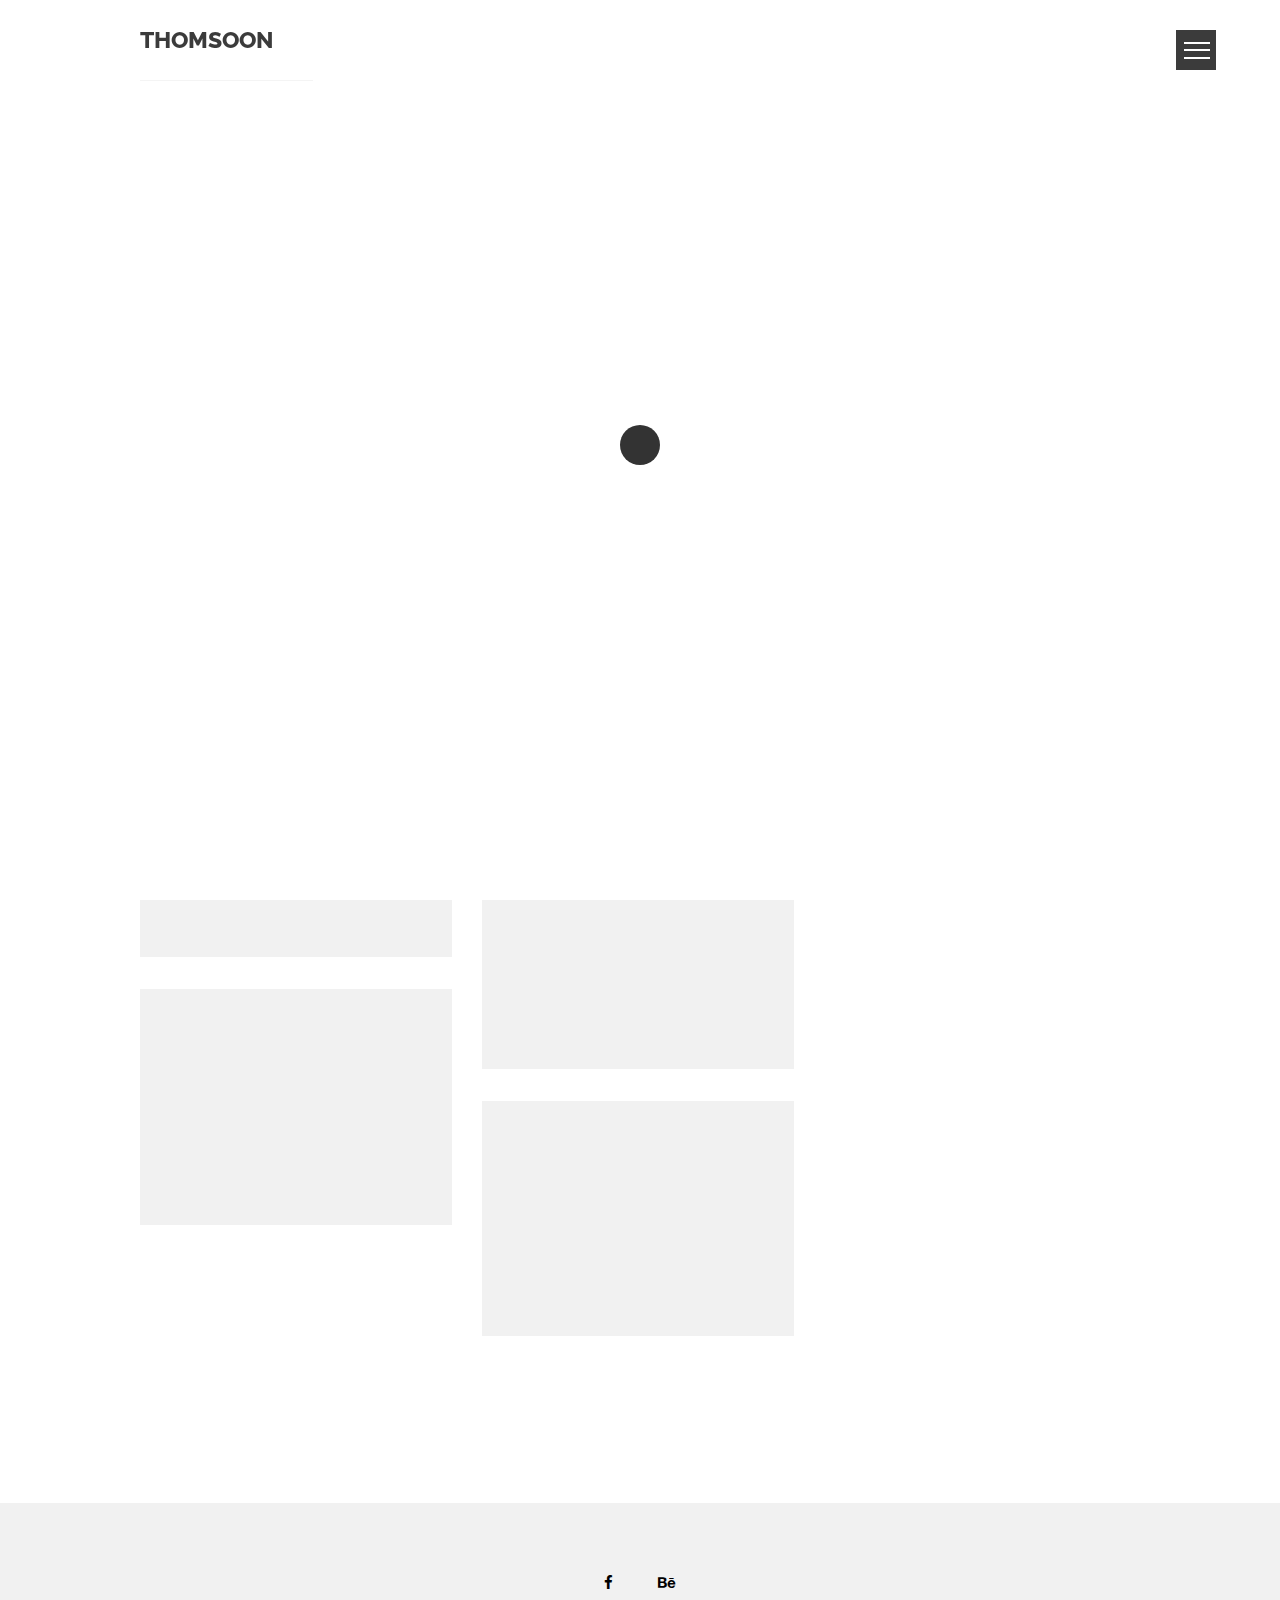
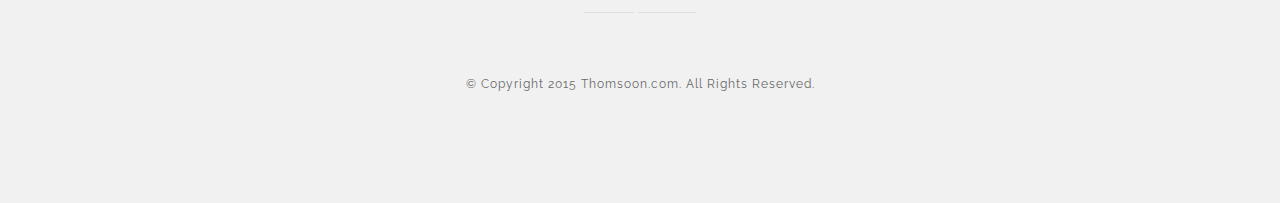
<file: index.html>
<!doctype html>

<html lang="en">

<head>

    <meta charset="utf-8">
    <title>INDEX - THOMSOON - Portfolio with grid and modern simplicity style - download now!</title>
    <meta name="description" content="THOMSOON - Portfolio with grid HTML5 and CSS3 modern simplicity style template. Check my portfolio. Download free now with file Photoshop!">
    <meta name="keywords" content="thomsoon, simplicity, theme, html5, download, free psd">
    <meta name="viewport" content="width=device-width, initial-scale=1.0" />
    <meta name="author" content="thomsoon.com">
    <link rel="icon" type="image/png" href="img/icon.png" />

    <!--Style-->

    <link rel="stylesheet" href="css/reset.css">
    <link rel="stylesheet" href="css/style.css">
    <link rel="stylesheet" href="css/style-responsive.css">
    <link rel="stylesheet" href="http://maxcdn.bootstrapcdn.com/font-awesome/4.3.0/css/font-awesome.min.css">
</head>

<body>

    <!--Preloader-->

    <div class="preloader" id="preloader">
        <div class="item">
            <div class="spinner">
            </div>
        </div>
    </div>

    <div class="opacity-nav">

        <div class="menu-index close" id="button">
            <span class="line"></span>
            <span class="line"></span>
            <span class="line"></span>
        </div>


        <ul class="menu-fullscreen">
            <li><a class="ajax-link" href="single.html">Home</a></li>
            <li><a class="ajax-link" href="projects.html">Projects</a></li>
            <li><a class="ajax-link" href="about-us.html">About us</a></li>
            <li><a class="ajax-link" href="contact.html">Contact</a></li>
        </ul>

    </div>


    <!--Header-->
    <header id="fullscreen">

        <div class="logo" id="full"><a class="ajax-link" href="index.html">THOMSOON</a></div>

        <div class="menu-index" id="button">
            <span class="line"></span>
            <span class="line"></span>
            <span class="line"></span>
        </div>

    </header>

    <div class="clear"></div>

    <!--Content-->

    <div class="content" id="ajax-content">


        <div class="text-intro" id="site-type">

            <h1>My creative and simplicity modern</h1>
            <h1 class="typewrite"><span>Portfolio</span></h1>
            <!--Change on script.js-->
            <p>Please check my portfolio. All project is clean and simplicity modern style. You can buy this template.</p>

        </div>


        <!--Portfolio grid-->

        <ul class="portfolio-grid" id="portfolio-sidebar">


            <li class="grid-item">
                <img src="img/portfolio/1.jpg">
                <a class="ajax-link" href="single.html">
                    <div class="grid-hover">
                        <h1>Single</h1>
                        <p>Branding</p>
                    </div>
                </a>
            </li>

            <li class="grid-item">
                <img src="img/portfolio/5.jpg">
                <a class="ajax-link" href="single-fullscreen.html">
                    <div class="grid-hover">
                        <h1>Full Screen</h1>
                        <p>Branding</p>
                    </div>
                </a>
            </li>

            <li class="grid-item">
                <img src="img/portfolio/2.jpg">
                <a class="ajax-link" href="#">
                    <div class="grid-hover">
                        <h1>Single</h1>
                        <p>Branding</p>
                    </div>
                </a>
            </li>

            <li class="grid-item">
                <img src="img/portfolio/3.jpg">
                <a class="ajax-link" href="#">
                    <div class="grid-hover">
                        <h1>Single</h1>
                        <p>Branding</p>
                    </div>
                </a>
            </li>

            <li class="grid-item">
                <img src="img/portfolio/4.jpg">
                <a class="ajax-link" href="#">
                    <div class="grid-hover">
                        <h1>Single</h1>
                        <p>Branding</p>
                    </div>
                </a>
            </li>

            <li class="grid-item">
                <img src="img/portfolio/6.jpg">
                <a class="ajax-link" href="#">
                    <div class="grid-hover">
                        <h1>Single</h1>
                        <p>Branding</p>
                    </div>
                </a>
            </li>

        </ul>

    </div>

    <!--Home Sidebar-->

    <div id="ajax-sidebar">

        <div class="home-sidebar" style="background-image:url('img/home-sidebar.jpg')" id="hero">

            <div class="parallax-option" data-jkit="[parallax:strength=0.8;axis=both]">

                <div class="parallax parallax1"><img src="img/business-card-2.png"></div>

            </div>

            <div class="parallax-option" data-jkit="[parallax:strength=0.3;axis=both]">

                <div class="parallax parallax1"><img src="img/business-card.png"></div>

            </div>

        </div>

    </div>


    <!--Footer-->

    <footer>

        <div class="footer-margin">
            <div class="social-footer">
                <a href="#"><i class="fa fa-facebook"></i></a>
                <a href="#"><i class="fa fa-behance"></i></a>

            </div>
            <div class="copyright">© Copyright 2015 Thomsoon.com. All Rights Reserved.</div>



        </div>


    </footer>



    <!--Scripts-->

    <script src="js/jquery.min.js"></script>
    <script src="js/jquery.easing.min.js"></script>
    <script src="js/modernizr.custom.42534.js" type="text/javascript"></script>
    <script src="js/jquery.waitforimages.js" type="text/javascript"></script>
    <script src="js/typed.js" type="text/javascript"></script>
    <script src="js/masonry.pkgd.min.js" type="text/javascript"></script>
    <script src="js/imagesloaded.pkgd.min.js" type="text/javascript"></script>
    <script src="js/jquery.jkit.1.2.16.min.js"></script>

    <script src="js/script.js" type="text/javascript"></script>

    <script>
        $('#button, #buttons').on('click', function() {
            $(".opacity-nav").fadeToggle("slow", "linear");
            // Animation complete.
        });

    </script>


</body>

</html>
</file>
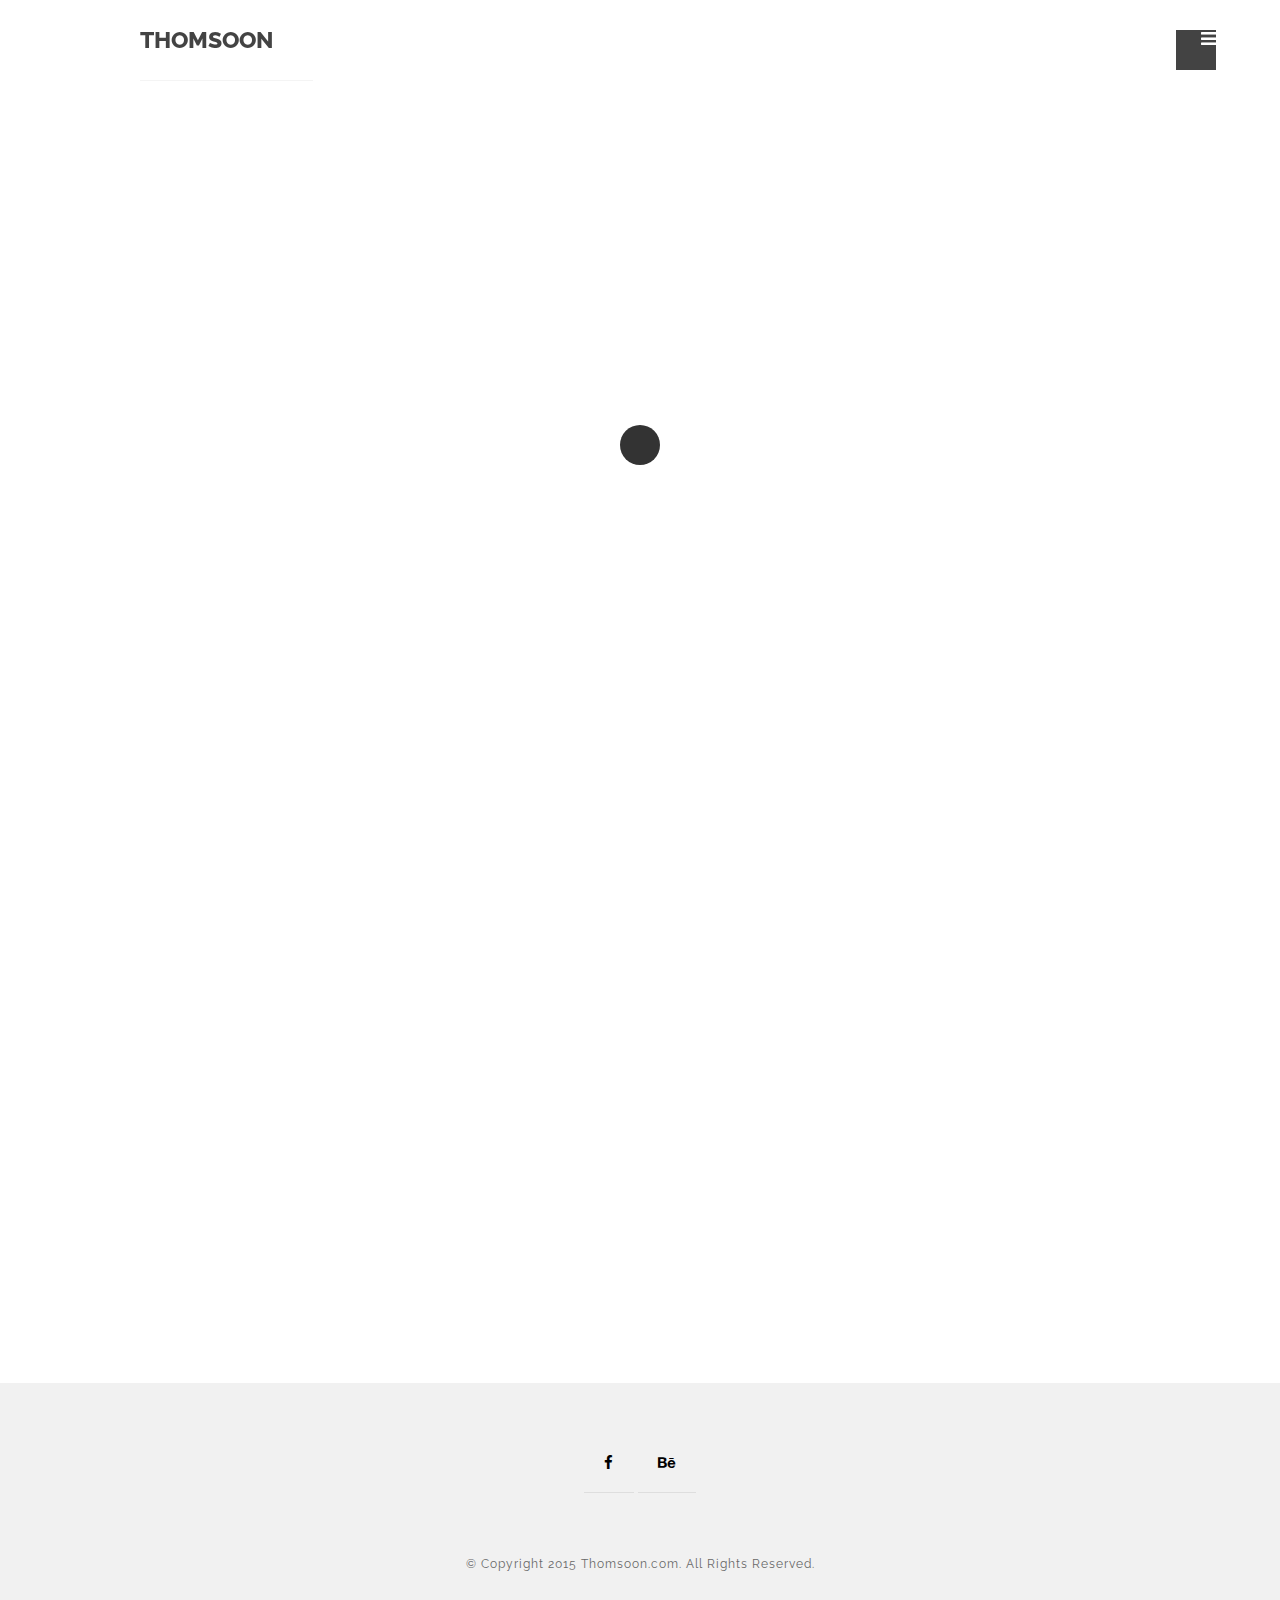
<file: about-us.html>
<!doctype html>

<html lang="en">
<head>

  <meta charset="utf-8">
  <title>About us - THOMSOON - Portfolio with grid and modern simplicity style - download now!</title>
  <meta name="description" content="About us is minimalist and simplicty information in two column and masonry portfolio logo our photography. Check and download free.">
  <meta name="keywords" content="thomsoon, simplicity, theme, html5, about us">
  <meta name="viewport" content="width=device-width, initial-scale=1.0"/>
  <meta name="author" content="thomsoon.com">
  <link rel="icon" type="image/png" href="img/icon.png" />

<!--Style-->

  <link rel="stylesheet" href="css/reset.css">
  <link rel="stylesheet" href="css/style.css">
  <link rel="stylesheet" href="css/style-responsive.css">  
  <link rel="stylesheet" href="http://maxcdn.bootstrapcdn.com/font-awesome/4.3.0/css/font-awesome.min.css">
</head>

<body>

<!--Preloader-->

<div class="preloader" id="preloader">
    <div class="item">
      <div class="spinner">
      </div>
    </div>
</div>

<div class="opacity-nav">

   
        <div class="menu-index close" id="button">
            <span class="line"></span>
            <span class="line"></span>
            <span class="line"></span>
        </div>

    <ul class="menu-fullscreen">
      <li><a class="ajax-link" href="index.html">Home</a></li>
      <li><a class="ajax-link" href="projects.html">Projects</a></li>
      <li><a class="ajax-link" href="about-us.html">About us</a></li>
      <li><a class="ajax-link" href="contact.html">Contact</a></li>
    </ul>

</div>


  <!--Header-->
  <header id="fullscreen">
    
      <div class="logo" id="full"><a class="ajax-link" href="index.html">THOMSOON</a></div>
      
        <div class="menu-index" id="button">
        <i class="fa fa-bars"></i>
        </div>

  </header>

  <div class="clear"></div>

  <!--Content-->

  <div class="content" id="ajax-content">


        <div class="text-intro">

          <h1>About us</h1>
                    
          <div class="one-column">
            <p>Front-End Developer | UI/Web Designer | Video Producer</p>
          
          </div>


          <div class="two-column">

            <p>Hello, my name is Tomasz Mazurczak. I'm freelancer. I invite you to look at my work and thanks for liking the project.<br/><br/>
            
            Full corporate identity visual with various versions of the logo. The creative combination of letters of the company name: Bespoke Creative LTD. (B+C+L) gave the following effects work. We used soft nude shades colors which added prestige. Website done in HTML5 + CSS3 responsive version.
            <br/><br/>
            I encourage you to watch the presentation.
            
            </p>
          
          </div>          


        </div>
        
        <div class="clear"></div>

        <div class="text-intro" id="site-type">

          <h1>Logo design</h1>
          <p>All project is clean and simplicity modern style.</p>

        </div>


  <!--Portfolio grid-->

  <ul class="portfolio-grid">

    
    <li class="grid-item" data-jkit="[show:delay=3000;speed=500;animation=fade]">
      <img src="img/logo/1.jpg">
        <a class="ajax-link" href="single.html">  
          <div class="grid-hover">
            <h1>Single</h1>
            <p>Branding</p>
          </div>
        </a>  
    </li>

    <li class="grid-item" data-jkit="[show:delay=3000;speed=500;animation=fade]">
      <img src="img/logo/2.jpg">
        <a class="ajax-link" href="single.html">  
          <div class="grid-hover">
            <h1>Single</h1>
            <p>Branding</p>
          </div>
        </a>      
    </li>    
    
    <li class="grid-item" data-jkit="[show:delay=3000;speed=500;animation=fade]">
      <img src="img/logo/3.jpg">
        <a class="ajax-link" href="single.html">  
          <div class="grid-hover">
            <h1>Single</h1>
            <p>Branding</p>
          </div>
        </a>      
    </li>  
    
    <li class="grid-item" data-jkit="[show:delay=3000;speed=500;animation=fade]">
      <img src="img/logo/4.jpg">
        <a class="ajax-link" href="single.html">  
          <div class="grid-hover">
            <h1>Single</h1>
            <p>Branding</p>
          </div>
        </a>      
    </li>    

    <li class="grid-item" data-jkit="[show:delay=3000;speed=500;animation=fade]">
      <img src="img/logo/5.jpg">
        <a class="ajax-link" href="single.html">  
          <div class="grid-hover">
            <h1>Single</h1>
            <p>Branding</p>
          </div>
        </a>      
    </li>    

    <li class="grid-item" data-jkit="[show:delay=3000;speed=500;animation=fade]">
      <img src="img/logo/6.jpg">
        <a class="ajax-link" href="single.html">  
          <div class="grid-hover">
            <h1>Single</h1>
            <p>Branding</p>
          </div>
        </a>      
    </li>  

  </ul>

  </div>



  <!--Home Sidebar-->

<div id="ajax-sidebar"></div>


  <!--Footer-->

  <footer id="ajax-footer">

    <div class="footer-margin">
      <div class="social-footer">
        <a href="#"><i class="fa fa-facebook"></i></a>
        <a href="#"><i class="fa fa-behance"></i></a>
      
      </div>     
      <div class="copyright">© Copyright 2015 Thomsoon.com. All Rights Reserved.</div>
    
    </div>


  </footer>


<!--Scripts-->

  <script src="js/jquery.min.js"></script>
	<script src="js/jquery.easing.min.js"></script>
	<script src="js/modernizr.custom.42534.js" type="text/javascript"></script>
  <script src="js/jquery.waitforimages.js" type="text/javascript"></script>
  <script src="js/typed.js" type="text/javascript"></script>
  <script src="js/masonry.pkgd.min.js" type="text/javascript"></script>  
  <script src="js/imagesloaded.pkgd.min.js" type="text/javascript"></script>    
  <script src="js/jquery.jkit.1.2.16.min.js"></script>
 
  <script src="js/script.js" type="text/javascript"></script>
  
	<script>
    $('#button, #buttons').on('click', function() {
      $( ".opacity-nav" ).fadeToggle( "slow", "linear" );
    // Animation complete.
    });
  </script>


</body>
</html>
</file>
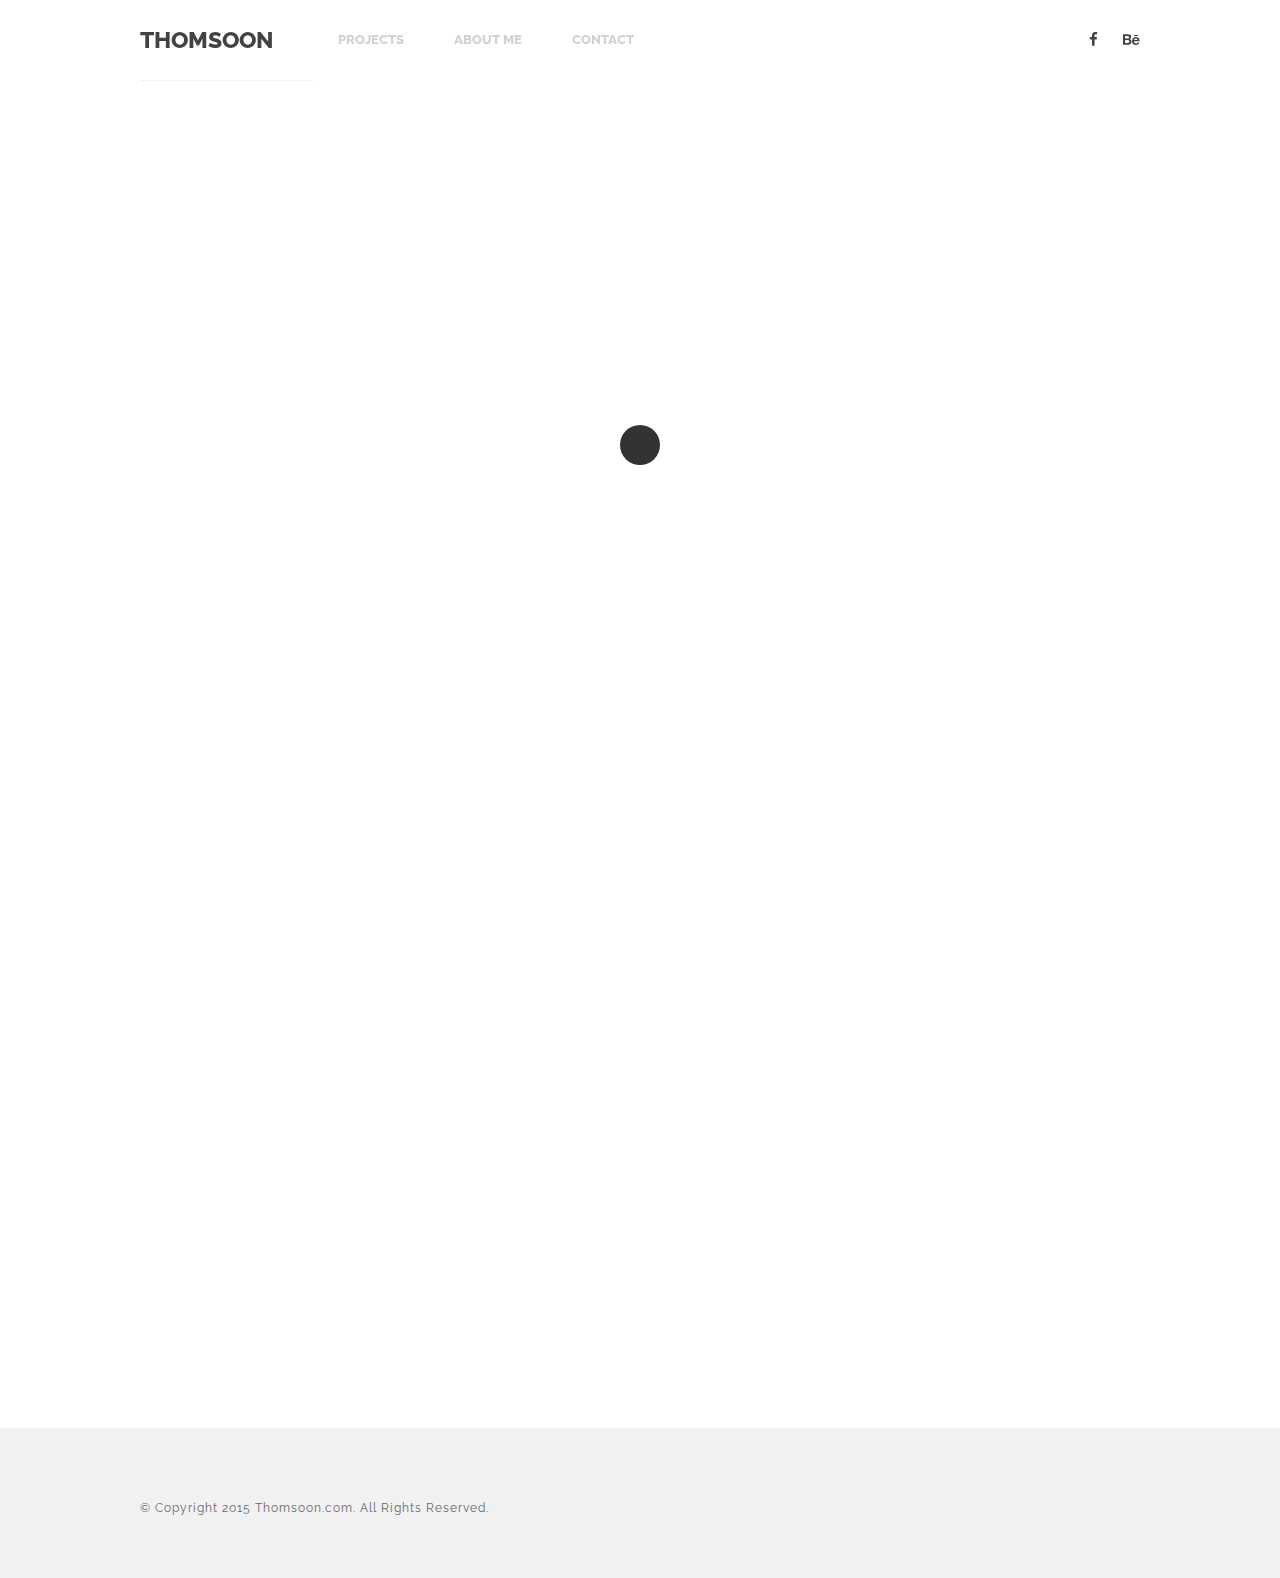
<file: index-2.html>
<!doctype html>

<html lang="en">
<head>

  <meta charset="utf-8">
  <title>Home v2 - THOMSOON - Portfolio with grid and modern simplicity style - buy now!</title>
  <meta name="description" content="Thomsoon version 2 with classic menu navigation - Portfolio with grid HTML5 and CSS3 modern simplicity style template. Check my portfolio. Download free now with file Photoshop! ">
  <meta name="keywords" content="amore, simplicity, theme, html5">
  <meta name="viewport" content="width=device-width, initial-scale=1.0"/>
  <meta name="author" content="thomsoon.com">
  <link rel="icon" type="image/png" href="img/icon.png" />

<!--Style-->

  <link rel="stylesheet" href="css/reset.css">
  <link rel="stylesheet" href="css/style.css">
  <link rel="stylesheet" href="css/style-responsive.css">
  <link rel="stylesheet" href="http://maxcdn.bootstrapcdn.com/font-awesome/4.3.0/css/font-awesome.min.css">

</head>

<body>

<!--Preloader-->

<div class="preloader" id="preloader">
    <div class="item">
      <div class="spinner">
      </div>
    </div>
</div>

<div class="opacity-nav">

  
        <div class="menu-index close" id="button">
            <span class="line"></span>
            <span class="line"></span>
            <span class="line"></span>
        </div>


    <ul class="menu-fullscreen">
      <li><a class="ajax-link" href="single.html">Home</a></li>
      <li><a class="ajax-link" href="projects.html">Projects</a></li>
      <li><a class="ajax-link" href="about-us.html">About us</a></li>
      <li><a class="ajax-link" href="contact.html">Contact</a></li>
    </ul>

</div>


  <!--Header-->
  <header id="fullscreen">
    
      <div class="logo" id="full" style="display:none;"><a class="ajax-link" href="index.html">THOMSOON</a></div>
      
        <div class="menu-index" style="display:none;" id="button">
        <i class="fa fa-bars"></i>
        </div>

  </header>


<!--Header-->
<header class="boxed" id="header-white">

  <div class="header-margin">
  
    <div class="logo"><a class="ajax-link" href="index.html">THOMSOON</a></div>
    <ul class="header-nav">
      <li><a class="ajax-link" href="#">Projects</a>
        <ul>
          <li><a class="ajax-link" href="#">Projects</a></li> 
          <li><a class="ajax-link" href="#">Single project</a></li> 
          <li><a class="ajax-link" href="#">Single project fullscreen</a></li> 
                   
        </ul>
      
      </li>
      
      <li><a class="ajax-link" href="#">About me</a></li>
      <li><a class="ajax-link" href="#">Contact</a></li>
    </ul>
    
    <ul class="social-icon">
      <div class="social-index">
      <li><a href="#"><i class="fa fa-facebook"></i></a></li>
      <li><a href="#"><i class="fa fa-behance"></i></a></li>
      </div>
    </ul>
    
  </div>

</header>

<div class="clear"></div>

<!--Content-->

<div class="content" id="ajax-content">


      <div class="text-intro" id="site-type">

        <h1>My creative and simplicity modern</h1>
        <h1 class="typewrite"><span>Portfolio</span></h1>
        <p>Please check my portfolio. All project is clean and simplicity modern style. You can buy this template.</p>

      </div>


<!--Portfolio grid-->

<ul class="portfolio-grid" id="portfolio-sidebar">

  
  <li class="grid-item" data-jkit="[show:delay=3000;speed=500;animation=fade]">
    <img src="img/portfolio/1.jpg">
      <a class="ajax-link" href="#">  
        <div class="grid-hover">
          <h1>Single</h1>
          <p>Branding</p>
        </div>
      </a>  
  </li>

  <li class="grid-item" data-jkit="[show:delay=3000;speed=500;animation=fade]">
    <img src="img/portfolio/5.jpg">
      <a class="ajax-link" href="#">  
        <div class="grid-hover">
          <h1>Single</h1>
          <p>Branding</p>
        </div>
      </a>      
  </li>    
  
  <li class="grid-item" data-jkit="[show:delay=3000;speed=500;animation=fade]">
    <img src="img/portfolio/2.jpg">
      <a class="ajax-link" href="#">  
        <div class="grid-hover">
          <h1>Single</h1>
          <p>Branding</p>
        </div>
      </a>      
  </li>  
  
  <li class="grid-item" data-jkit="[show:delay=3000;speed=500;animation=fade]">
    <img src="img/portfolio/3.jpg">
      <a class="ajax-link" href="#">  
        <div class="grid-hover">
          <h1>Single</h1>
          <p>Branding</p>
        </div>
      </a>      
  </li>    

  <li class="grid-item" data-jkit="[show:delay=3000;speed=500;animation=fade]">
    <img src="img/portfolio/4.jpg">
      <a class="ajax-link" href="#">  
        <div class="grid-hover">
          <h1>Single</h1>
          <p>Branding</p>
        </div>
      </a>      
  </li>    

  <li class="grid-item" data-jkit="[show:delay=3000;speed=500;animation=fade]">
    <img src="img/portfolio/6.jpg">
      <a class="ajax-link" href="#">  
        <div class="grid-hover">
          <h1>Single</h1>
          <p>Branding</p>
        </div>
      </a>      
  </li>  

</ul>

</div>


<!--Home Sidebar-->

<div id="ajax-sidebar">

    <div class="home-sidebar"style="background-image:url('img/home-sidebar.jpg')" id="hero">

      <div class="parallax-option" data-jkit="[parallax:strength=0.8;axis=both]">

        <div class="parallax parallax1"><img src="img/business-card-2.png"></div>
      
      </div>

      <div class="parallax-option" data-jkit="[parallax:strength=0.3;axis=both]">

        <div class="parallax parallax1"><img src="img/business-card.png"></div>
      
      </div>

    </div>

</div>


<!--Footer-->

<footer id="footer-box">

  <div class="footer-margin">
   
  <div class="copyright" id="footer-left">© Copyright 2015 Thomsoon.com. All Rights Reserved.</div>
  
  </div>


</footer>


<!--Scripts-->

  <script src="js/jquery.min.js"></script>
	<script src="js/jquery.easing.min.js"></script>
	<script src="js/modernizr.custom.42534.js" type="text/javascript"></script>
  <script src="js/jquery.waitforimages.js" type="text/javascript"></script>
  <script src="js/typed.js" type="text/javascript"></script>
  <script src="js/masonry.pkgd.min.js" type="text/javascript"></script>  
  <script src="js/imagesloaded.pkgd.min.js" type="text/javascript"></script>    
  <script src="js/jquery.jkit.1.2.16.min.js"></script>
  <script src="js/script.js" type="text/javascript"></script>

	<script>
    $('#button, #buttons').on('click', function() {
      $( ".opacity-nav" ).fadeToggle( "slow", "linear" );
    // Animation complete.
    });
  </script>

</body>
</html>
</file>
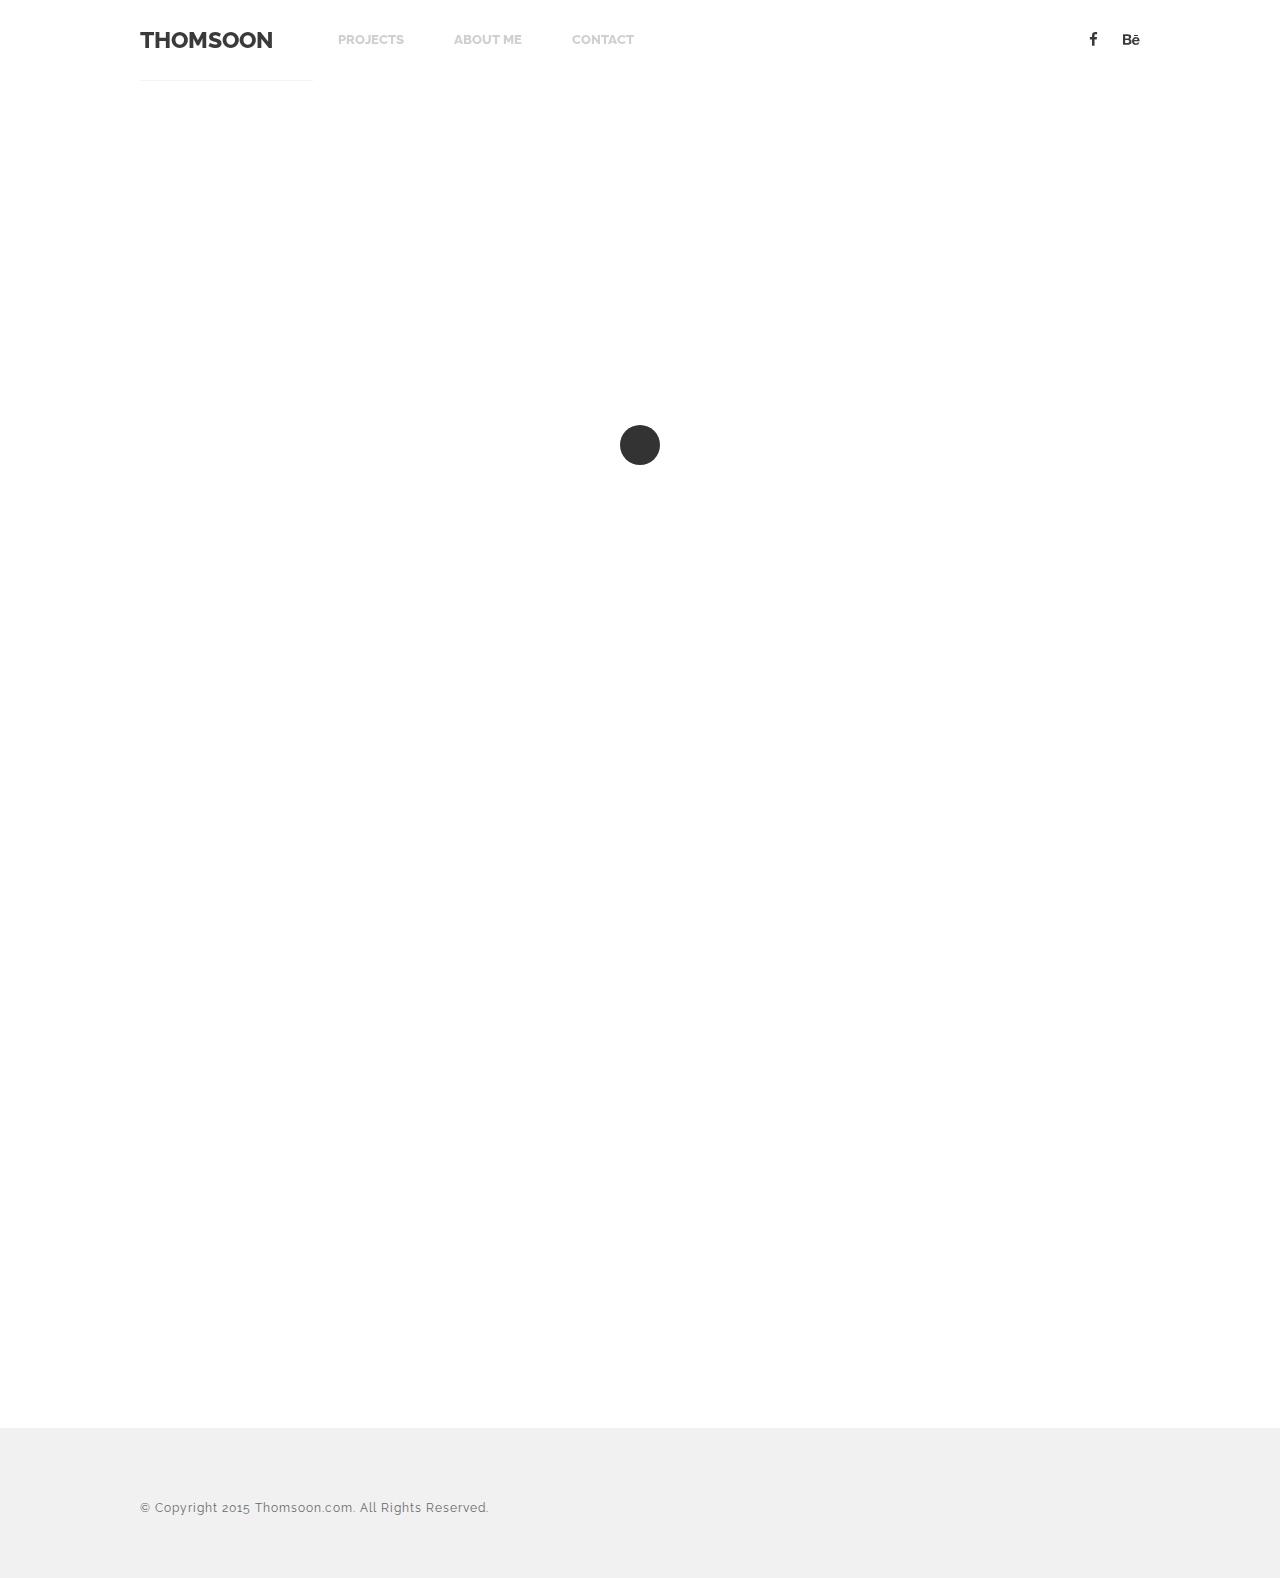
<file: index-fixed.html>
<!doctype html>

<html lang="en">
<head>

  <meta charset="utf-8">
  <title>Home - THOMSOON fixed - Portfolio with grid and modern simplicity style - download now!</title>
  <meta name="description" content="THOMSOON with fixed sidebar - Portfolio with grid HTML5 and CSS3 modern simplicity style template. Check my portfolio. Download free now with file Photoshop! ">
  <meta name="keywords" content="thomsoon, simplicity, theme, html5, fixed sidebar">
  <meta name="viewport" content="width=device-width, initial-scale=1.0"/>
  <meta name="author" content="thomsoon.com">
  <link rel="icon" type="image/png" href="img/icon.png" />

<!--Style-->

  <link rel="stylesheet" href="css/reset.css">
  <link rel="stylesheet" href="css/style.css">
  <link rel="stylesheet" href="css/style-responsive.css">
    
  <link rel="stylesheet" href="http://maxcdn.bootstrapcdn.com/font-awesome/4.3.0/css/font-awesome.min.css">
</head>

<body>

<!--Preloader-->

<div class="preloader" id="preloader">
    <div class="item">
      <div class="spinner">
      </div>
    </div>
</div>


<!--Header-->
<header class="boxed" id="header-white">

  <div class="header-margin">
  
    <div class="logo"><a class="ajax-link" href="index.html">THOMSOON</a></div>
    <ul class="header-nav">
      <li><a class="ajax-link" href="projects.html">Projects</a>
        <ul>
          <li><a class="ajax-link" href="projects.html">Projects</a></li> 
          <li><a class="ajax-link" href="single.html">Single project</a></li> 
          <li><a class="ajax-link" href="single-full.html">Single project fullscreen</a></li> 
                   
        </ul>
      
      </li>
      
      <li><a class="ajax-link" href="about-me.html">About me</a></li>
      <li><a class="ajax-link" href="contact.html">Contact</a></li>
    </ul>
    
    <ul class="social-icon">
      <div class="social-index">
      <li><a href="https://www.facebook.com/thomsooncom"><i class="fa fa-facebook"></i></a></li>
      <li><a href="https://www.behance.net/TomaszMazurczak"><i class="fa fa-behance"></i></a></li>
      </div>
    </ul>
    
  </div>

</header>

<div class="clear"></div>

<!--Content-->

<div class="content" id="ajax-content">


      <div class="text-intro" id="site-type">

        <h1>My creative and simplicity modern</h1>
        <h1 class="typewrite"><span>Portfolio</span></h1>
        <p>Please check my portfolio. All project is clean and simplicity modern style. You can buy this template.</p>

      </div>


<!--Portfolio grid-->

<ul class="portfolio-grid" id="portfolio-sidebar">

  
  <li class="grid-item" data-jkit="[show:delay=3000;speed=500;animation=fade]">
    <img src="img/portfolio/1.jpg">
      <a class="ajax-link" href="single.html">  
        <div class="grid-hover">
          <h1>Single</h1>
          <p>Branding</p>
        </div>
      </a>  
  </li>

  <li class="grid-item" data-jkit="[show:delay=3000;speed=500;animation=fade]">
    <img src="img/portfolio/5.jpg">
      <a class="ajax-link" href="single.html">  
        <div class="grid-hover">
          <h1>Single</h1>
          <p>Branding</p>
        </div>
      </a>      
  </li>    
  
  <li class="grid-item" data-jkit="[show:delay=3000;speed=500;animation=fade]">
    <img src="img/portfolio/2.jpg">
      <a class="ajax-link" href="single.html">  
        <div class="grid-hover">
          <h1>Single</h1>
          <p>Branding</p>
        </div>
      </a>      
  </li>  
  
  <li class="grid-item" data-jkit="[show:delay=3000;speed=500;animation=fade]">
    <img src="img/portfolio/3.jpg">
      <a class="ajax-link" href="single.html">  
        <div class="grid-hover">
          <h1>Single</h1>
          <p>Branding</p>
        </div>
      </a>      
  </li>    

  <li class="grid-item" data-jkit="[show:delay=3000;speed=500;animation=fade]">
    <img src="img/portfolio/4.jpg">
      <a class="ajax-link" href="single.html">  
        <div class="grid-hover">
          <h1>Single</h1>
          <p>Branding</p>
        </div>
      </a>      
  </li>    

  <li class="grid-item" data-jkit="[show:delay=3000;speed=500;animation=fade]">
    <img src="img/portfolio/6.jpg">
      <a class="ajax-link" href="single.html">  
        <div class="grid-hover">
          <h1>Single</h1>
          <p>Branding</p>
        </div>
      </a>      
  </li>  

</ul>

</div>


<!--Home Sidebar-->

<div id="ajax-sidebar">

  <div class="home-sidebar"style="background-image:url('img/home-sidebar.jpg'); position:fixed;" id="hero">

    <div class="parallax-option" data-jkit="[parallax:strength=0.8;axis=both]">

      <div class="parallax parallax1"><img src="img/business-card-2.png"></div>
    
    </div>

    <div class="parallax-option" data-jkit="[parallax:strength=0.3;axis=both]">

      <div class="parallax parallax1"><img src="img/business-card.png"></div>
    
    </div>

  </div>
  
</div>


<!--Footer-->

<footer id="footer-box">

  <div class="footer-margin">
   
  <div class="copyright" id="footer-left">© Copyright 2015 Thomsoon.com. All Rights Reserved.</div>
  
  </div>


</footer>


<!--Scripts-->

  <script src="js/jquery.min.js"></script>
	<script src="js/jquery.easing.min.js"></script>
	<script src="js/modernizr.custom.42534.js" type="text/javascript"></script>
  <script src="js/jquery.waitforimages.js" type="text/javascript"></script>
  <script src="js/typed.js" type="text/javascript"></script>
  <script src="js/masonry.pkgd.min.js" type="text/javascript"></script>  
  <script src="js/imagesloaded.pkgd.min.js" type="text/javascript"></script>    
  <script src="js/jquery.jkit.1.2.16.min.js"></script>
  
  
    
  <script src="js/script.js" type="text/javascript"></script>


</body>
</html>
</file>
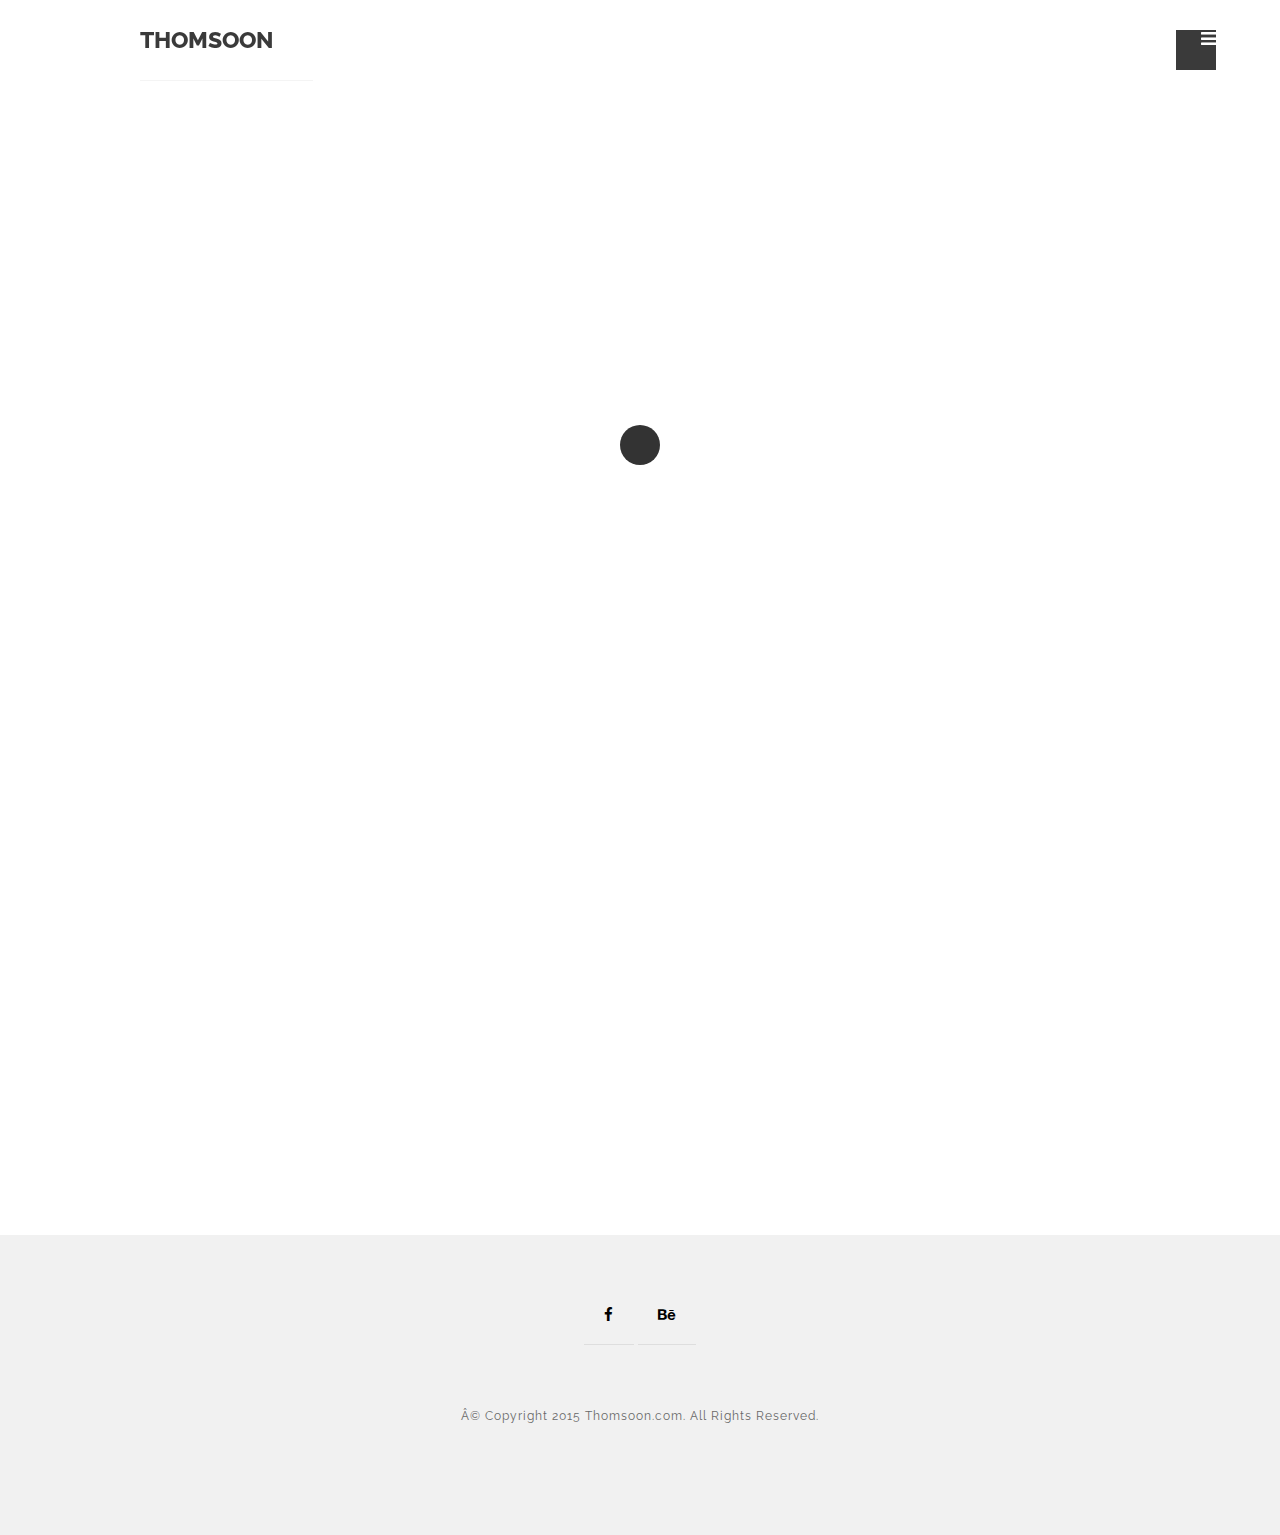
<file: index-no-sidebar.html>
<!doctype html>

<html lang="en">
<head>

  <meta charset="utf-8">
  <title>Home no sidebar - THOMSOON - Portfolio with grid and modern simplicity style - download now!</title>
  <meta name="description" content="THOMSOON with no sidebar - Portfolio with grid HTML5 and CSS3 modern simplicity style template. Check my portfolio. Download free now with file Photoshop! ">
  <meta name="keywords" content="clean, simplicity, theme, html5, sidebar, masonry">
  <meta name="viewport" content="width=device-width, initial-scale=1.0"/>
  <meta name="author" content="thomsoon.com">
  <link rel="icon" type="image/png" href="img/icon.png" />

<!--Style-->

  <link rel="stylesheet" href="css/reset.css">
  <link rel="stylesheet" href="css/style.css">
  <link rel="stylesheet" href="css/style-responsive.css">
  <link rel="stylesheet" href="http://maxcdn.bootstrapcdn.com/font-awesome/4.3.0/css/font-awesome.min.css">
</head>

<body>

<!--Preloader-->

<div class="preloader" id="preloader">
    <div class="item">
      <div class="spinner">
      </div>
    </div>
</div>

<div class="opacity-nav">

    <ul class="menu-fullscreen">
      <li><a href="index.html">Home</a></li>
      <li><a href="projects.html">Projects</a></li>
      <li><a href="about-us.html">About us</a></li>
      <li><a href="contact.html">Contact</a></li>
    </ul>

</div>


  <!--Header-->
  <header id="fullscreen">
    
      <div class="logo" id="full"><a class="ajax-link" href="index.html">THOMSOON</a></div>
      
        <div class="menu-index" id="button">
        <i class="fa fa-bars"></i>
        </div>

  </header>

  <div class="clear"></div>

  <!--Content-->

  <div class="content" id="ajax-content">


        <div class="text-intro" id="site-type">

          <h1>My creative and simplicity modern</h1>
          <h1 class="typewrite"><span>Portfolio</span></h1>
          <p>Please check my portfolio. All project is clean and simplicity modern style. You can buy this template.</p>

        </div>


  <!--Portfolio grid-->

  <ul class="portfolio-grid">

    
    <li class="grid-item" data-jkit="[show:delay=3000;speed=500;animation=fade]">
      <img src="img/portfolio/1.jpg">
        <a class="ajax-link" href="single.html">  
          <div class="grid-hover">
            <h1>Single</h1>
            <p>Branding</p>
          </div>
        </a>  
    </li>

    <li class="grid-item" data-jkit="[show:delay=3000;speed=500;animation=fade]">
      <img src="img/portfolio/5.jpg">
        <a class="ajax-link" href="single.html">  
          <div class="grid-hover">
            <h1>Single</h1>
            <p>Branding</p>
          </div>
        </a>      
    </li>    
    
    <li class="grid-item" data-jkit="[show:delay=3000;speed=500;animation=fade]">
      <img src="img/portfolio/2.jpg">
        <a class="ajax-link" href="single.html">  
          <div class="grid-hover">
            <h1>Single</h1>
            <p>Branding</p>
          </div>
        </a>      
    </li>  
    
    <li class="grid-item" data-jkit="[show:delay=3000;speed=500;animation=fade]">
      <img src="img/portfolio/3.jpg">
        <a class="ajax-link" href="single.html">  
          <div class="grid-hover">
            <h1>Single</h1>
            <p>Branding</p>
          </div>
        </a>      
    </li>    

    <li class="grid-item" data-jkit="[show:delay=3000;speed=500;animation=fade]">
      <img src="img/portfolio/4.jpg">
        <a class="ajax-link" href="single.html">  
          <div class="grid-hover">
            <h1>Single</h1>
            <p>Branding</p>
          </div>
        </a>      
    </li>    

    <li class="grid-item" data-jkit="[show:delay=3000;speed=500;animation=fade]">
      <img src="img/portfolio/6.jpg">
        <a class="ajax-link" href="single.html">  
          <div class="grid-hover">
            <h1>Single</h1>
            <p>Branding</p>
          </div>
        </a>      
    </li>  

  </ul>

  </div>

  <div id="ajax-sidebar"></div>

  <!--Footer-->

  <footer>

    <div class="footer-margin">
      <div class="social-footer">
        <a href="#"><i class="fa fa-facebook"></i></a>
        <a href="#"><i class="fa fa-behance"></i></a>
      
      </div>     
      <div class="copyright">Â© Copyright 2015 Thomsoon.com. All Rights Reserved.</div>
      

    
    </div>


  </footer>



<!--Scripts-->

  <script src="js/jquery.min.js"></script>
	<script src="js/jquery.easing.min.js"></script>
	<script src="js/modernizr.custom.42534.js" type="text/javascript"></script>
  <script src="js/jquery.waitforimages.js" type="text/javascript"></script>
  <script src="js/typed.js" type="text/javascript"></script>
  <script src="js/masonry.pkgd.min.js" type="text/javascript"></script>  
  <script src="js/imagesloaded.pkgd.min.js" type="text/javascript"></script>    
  <script src="js/jquery.jkit.1.2.16.min.js"></script>
 
  <script src="js/script.js" type="text/javascript"></script>
  
	<script>
    $('#button').on('click', function() {
      $( ".opacity-nav" ).fadeToggle( "slow", "linear" );
    // Animation complete.
    });
  </script>


</body>
</html>
</file>
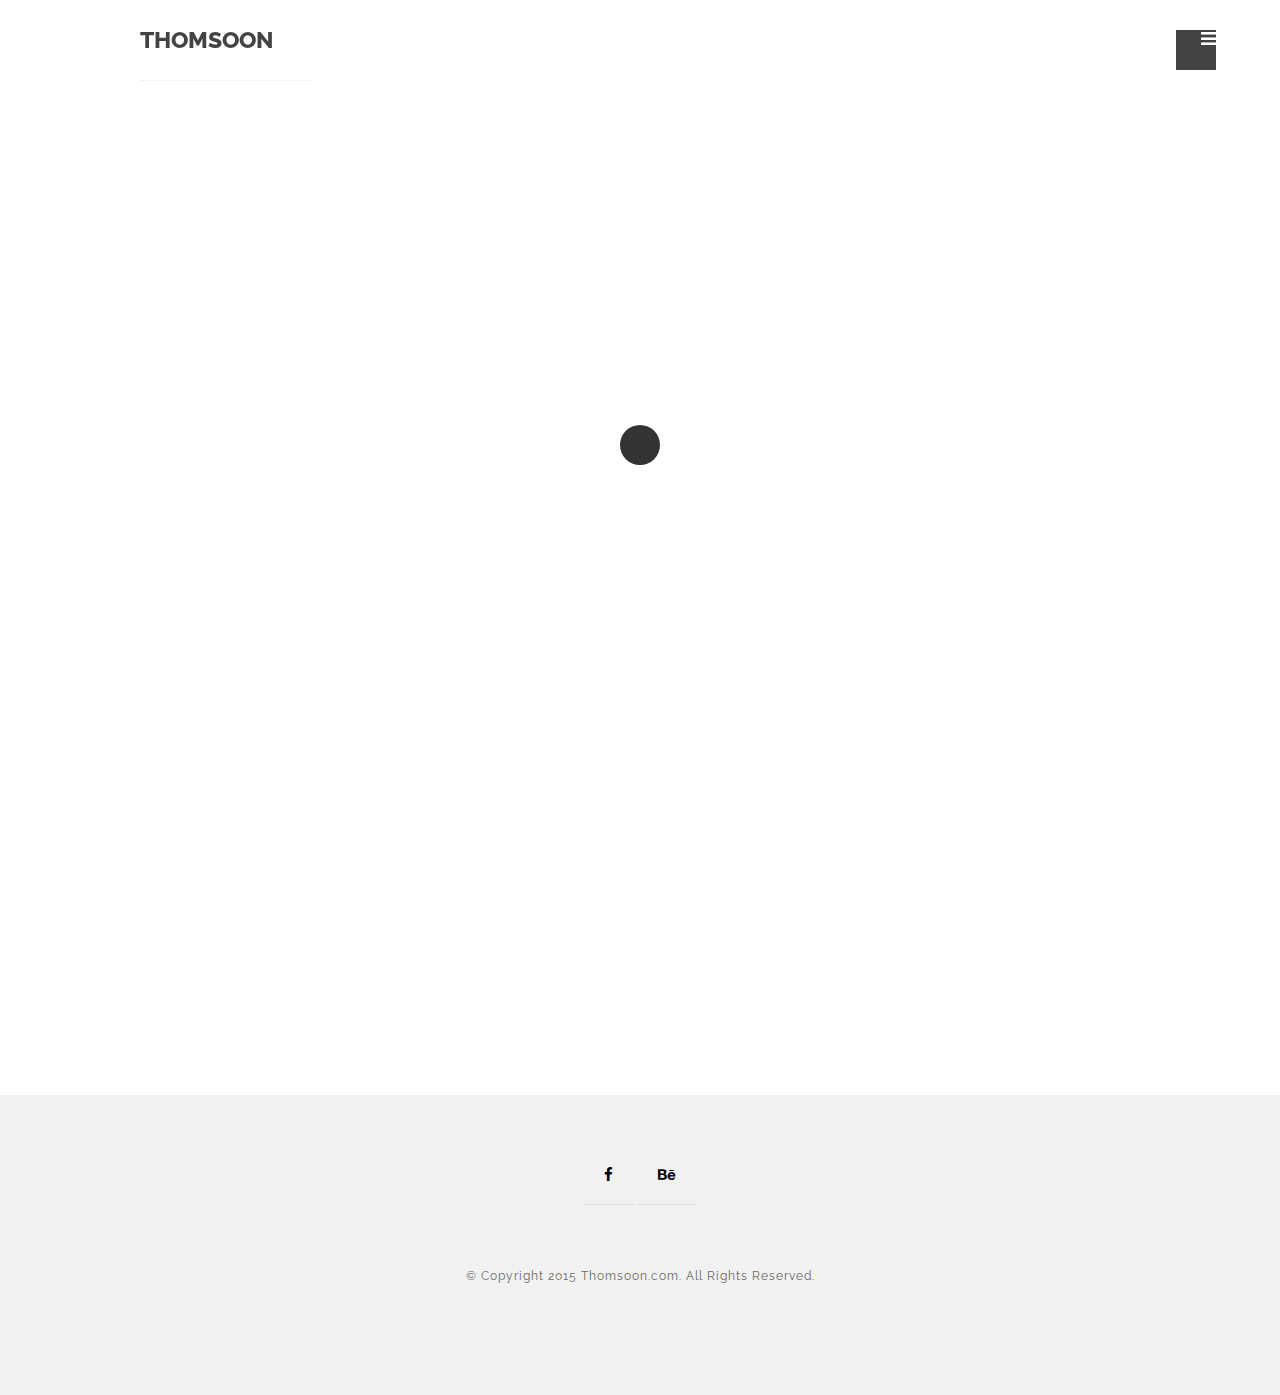
<file: projects.html>
<!doctype html>

<html lang="en">

<head>

    <meta charset="utf-8">
    <title>Projects - THOMSOON - Portfolio with grid and modern simplicity style - download now!</title>
    <meta name="description" content="THOMSOON - Portfolio Masonry boxed layout. Clean and minimalist portfolio and photography.">
    <meta name="keywords" content="thomsoon, simplicity, theme, html5, download, masonry, showroom, creative ">
    <meta name="viewport" content="width=device-width, initial-scale=1.0" />
    <meta name="author" content="thomsoon.com">
    <link rel="icon" type="image/png" href="img/icon.png" />

    <!--Style-->

    <link rel="stylesheet" href="css/reset.css">
    <link rel="stylesheet" href="css/style.css">
    <link rel="stylesheet" href="css/style-responsive.css">

    <link rel="stylesheet" href="http://maxcdn.bootstrapcdn.com/font-awesome/4.3.0/css/font-awesome.min.css">
</head>

<body>

    <!--Preloader-->

    <div class="preloader" id="preloader">
        <div class="item">
            <div class="spinner">
            </div>
        </div>
    </div>

    <div class="opacity-nav">
       
        <div class="menu-index close" id="button">
            <span class="line"></span>
            <span class="line"></span>
            <span class="line"></span>
        </div>


        <ul class="menu-fullscreen">
            <li><a class="ajax-link" href="index.html">Home</a></li>
            <li><a class="ajax-link" href="projects.html">Projects</a></li>
            <li><a class="ajax-link" href="about-us.html">About us</a></li>
            <li><a class="ajax-link" href="contact.html">Contact</a></li>
        </ul>

    </div>


    <!--Header-->
    <header id="fullscreen">

        <div class="logo" id="full"><a class="ajax-link" href="index.html">THOMSOON</a></div>

        <div class="menu-index" id="button">
            <i class="fa fa-bars"></i>
        </div>

    </header>

    <div class="clear"></div>

    <!--Content-->

    <div class="content" id="ajax-content">


        <div class="text-intro">

            <h1>Projects</h1>
            <p>Please check my portfolio. All project is clean and simplicity modern style. You can buy this template.</p>

        </div>


        <!--Portfolio grid-->

        <ul class="portfolio-grid">


            <li class="grid-item" data-jkit="[show:delay=3000;speed=500;animation=fade]">
                <img src="img/portfolio/1.jpg">
                <a class="ajax-link" href="single.html">
                    <div class="grid-hover">
                        <h1>Single</h1>
                        <p>Branding</p>
                    </div>
                </a>
            </li>

            <li class="grid-item" data-jkit="[show:delay=3000;speed=500;animation=fade]">
                <img src="img/portfolio/5.jpg">
                <a class="ajax-link" href="single-fullscreen.html">
                    <div class="grid-hover">
                        <h1>Single</h1>
                        <p>Branding</p>
                    </div>
                </a>
            </li>

            <li class="grid-item" data-jkit="[show:delay=3000;speed=500;animation=fade]">
                <img src="img/portfolio/2.jpg">
                <a class="ajax-link" href="#">
                    <div class="grid-hover">
                        <h1>Single</h1>
                        <p>Branding</p>
                    </div>
                </a>
            </li>

            <li class="grid-item" data-jkit="[show:delay=3000;speed=500;animation=fade]">
                <img src="img/portfolio/3.jpg">
                <a class="ajax-link" href="#">
                    <div class="grid-hover">
                        <h1>Single</h1>
                        <p>Branding</p>
                    </div>
                </a>
            </li>

            <li class="grid-item" data-jkit="[show:delay=3000;speed=500;animation=fade]">
                <img src="img/portfolio/4.jpg">
                <a class="ajax-link" href="#">
                    <div class="grid-hover">
                        <h1>Single</h1>
                        <p>Branding</p>
                    </div>
                </a>
            </li>

            <li class="grid-item" data-jkit="[show:delay=3000;speed=500;animation=fade]">
                <img src="img/portfolio/6.jpg">
                <a class="ajax-link" href="#">
                    <div class="grid-hover">
                        <h1>Single</h1>
                        <p>Branding</p>
                    </div>
                </a>
            </li>

        </ul>

    </div>



    <!--Home Sidebar-->

    <div id="ajax-sidebar"></div>


    <!--Footer-->

    <footer>

        <div class="footer-margin">
            <div class="social-footer">
                <a href="#"><i class="fa fa-facebook"></i></a>
                <a href="#"><i class="fa fa-behance"></i></a>

            </div>
            <div class="copyright">© Copyright 2015 Thomsoon.com. All Rights Reserved.</div>



        </div>


    </footer>



    <!--Scripts-->

    <script src="js/jquery.min.js"></script>
    <script src="js/jquery.easing.min.js"></script>
    <script src="js/modernizr.custom.42534.js" type="text/javascript"></script>
    <script src="js/jquery.waitforimages.js" type="text/javascript"></script>
    <script src="js/typed.js" type="text/javascript"></script>
    <script src="js/masonry.pkgd.min.js" type="text/javascript"></script>
    <script src="js/imagesloaded.pkgd.min.js" type="text/javascript"></script>
    <script src="js/jquery.jkit.1.2.16.min.js"></script>

    <script src="js/script.js" type="text/javascript"></script>

    <script>
        $('#button, #buttons').on('click', function() {
            $(".opacity-nav").fadeToggle("slow", "linear");
            // Animation complete.
        });

    </script>


</body>

</html>
</file>
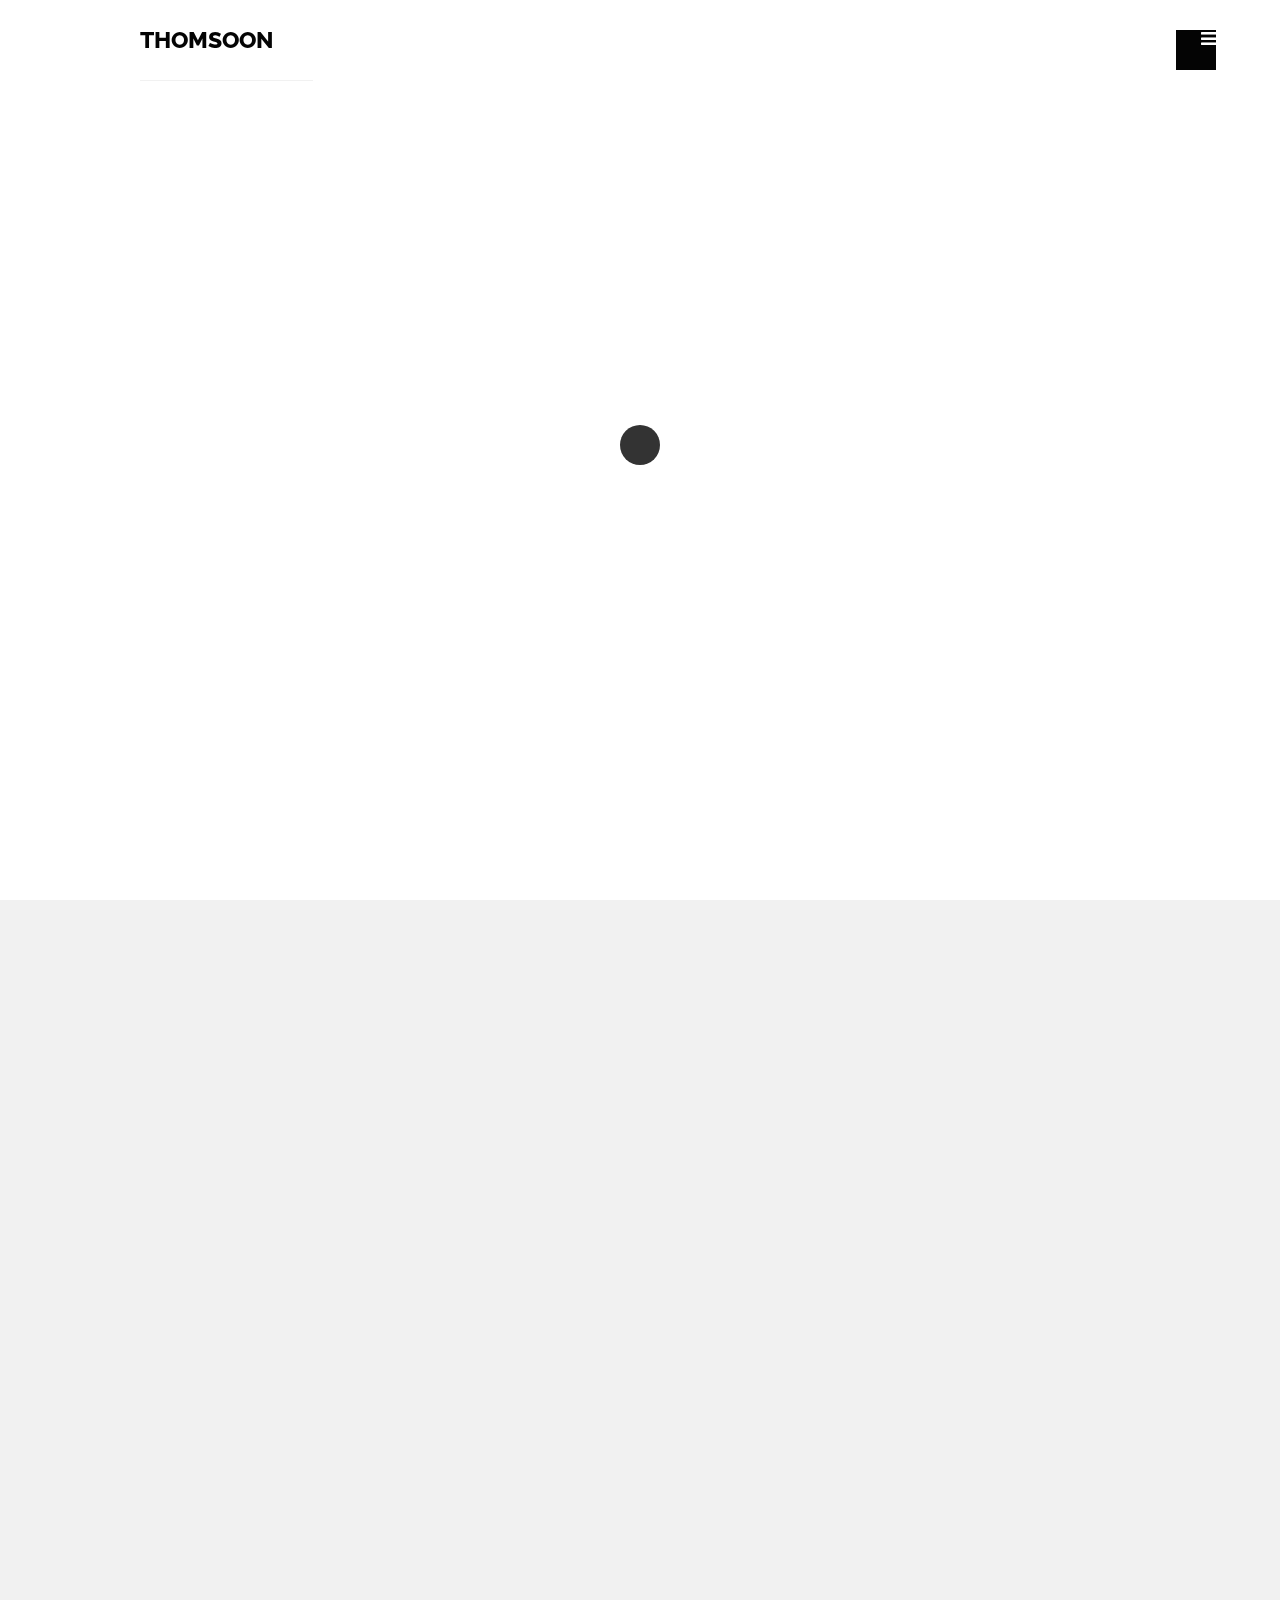
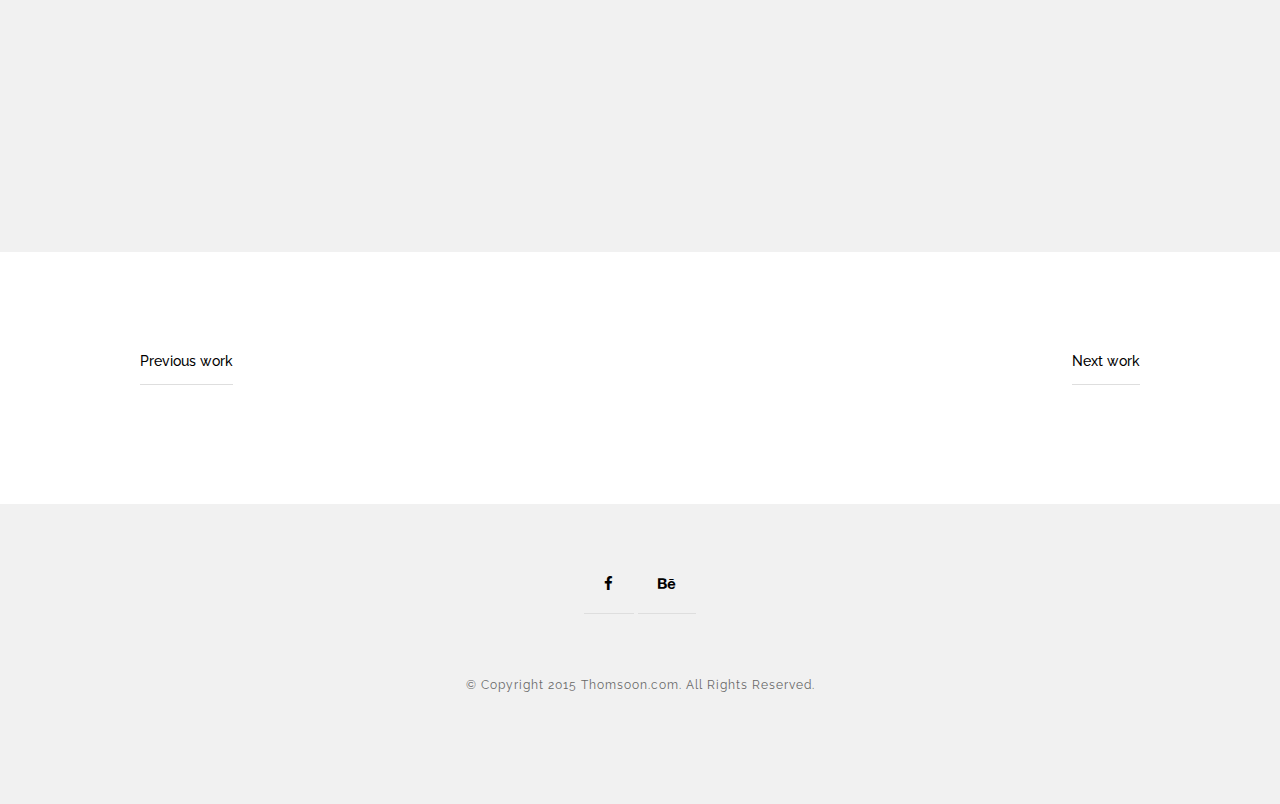
<file: single-fullscreen.html>
<!doctype html>

<html lang="en">
<head>

  <meta charset="utf-8">
  <title>Single Fullscreen - THOMSOON - Portfolio with grid and modern simplicity style - download now!</title>
  <meta name="description" content="THOMSOON - Single page with minimalist two column description and one photo fullscreen. Download free now with file Photoshop! ">
  <meta name="keywords" content="amore, simplicity, theme, html5, fullscreen photo, portfolio">
  <meta name="viewport" content="width=device-width, initial-scale=1.0"/>
  <meta name="author" content="thomsoon.com">
  <link rel="icon" type="image/png" href="img/icon.png" />

<!--Style-->

  <link rel="stylesheet" href="css/reset.css">
  <link rel="stylesheet" href="css/style.css">
  <link rel="stylesheet" href="css/style-responsive.css">
    
  <link rel="stylesheet" href="http://maxcdn.bootstrapcdn.com/font-awesome/4.3.0/css/font-awesome.min.css">
  
</head>

<body>

<!--Preloader-->

<div class="preloader" id="preloader">
    <div class="item">
      <div class="spinner">
      </div>
    </div>
</div>

<div class="opacity-nav">

        <div class="menu-index" id="buttons" style="z-index:999999">
        <i class="fa  fa-close"></i>
        </div>

    <ul class="menu-fullscreen">
      <li><a class="ajax-link" href="index.html">Home</a></li>
      <li><a class="ajax-link" href="projects.html">Projects</a></li>
      <li><a class="ajax-link" href="about-us.html">About us</a></li>
      <li><a class="ajax-link" href="contact.html">Contact</a></li>
    </ul>

</div>


  <!--Header-->
  <header id="fullscreen">
    
      <div class="logo" id="full"><a class="ajax-link" href="index.html">THOMSOON</a></div>
      
        <div class="menu-index" id="button">
        <i class="fa fa-bars"></i>
        </div>
        
  </header>

  <div class="clear"></div>
  
  
  </div>


  <!--Content-->

  <div class="content" id="ajax-content">


        <div class="text-intro">
                    
	          <div class="one-column">
	          
	            <h1>Bespoke</h1>
	            <p>Branding, Website</p>
	            
	          </div>


		          <div class="two-column">
		            <p>
              ABOUT COMPANY<br/><br/>

              The firm identifies and capitalizes on untapped industry opportunities through research, analysis, product development and technical integration thereby increasing visibility and market share for our clients. Businesses without dedicated creative and strategy teams can take advantage of our per project approach, a cost effective and efficient alternative to traditional staffing.
              <br/><br/>
               
              SCOPE OF WORK<br/><br/>
               
              Full corporate identity visual with various versions of the logo. The creative combination of letters of the company name: Bespoke Creative LTD. (B+C+L) gave the following effects work. We used soft nude shades colors which added prestige. Website done in HTML5 + CSS3 responsive version.
              <br/><br/> 
              I encourage you to watch the presentation.		            
		            
		            </p>
		          </div>   
                 				  
                <div class="clear"></div>   				  
                 				        
				        <br/><br/><br/><br/><br/><br/><br/><br/><br/><br/>

            </div>
 
				        
				        <img src="img/full/1.jpg" width="100%"><br/><br/><br/><br/>
				        <img src="img/full/2.jpg" width="100%"><br/><br/><br/><br/>
				        <img src="img/full/3.jpg" width="100%"><br/><br/><br/><br/>
				        <img src="img/full/4.jpg" width="100%"><br/><br/><br/><br/>
				        <img src="img/full/5.jpg" width="100%"><br/><br/><br/><br/>
				        <img src="img/full/6.jpg" width="100%">
        
        
					        <div class="prev-next">
					        
					          <div class="prev-button"><a class="ajax-link" href="single.html">Previous work</a></div>
					          <div class="next-button"><a class="ajax-link" href="projects.html">Next work</a></div>
					
					        </div>
        
    </div>



  <!--Home Sidebar-->

<div id="ajax-sidebar"></div>


  <!--Footer-->

  <footer>

    <div class="footer-margin">
      <div class="social-footer">
        <a href="#"><i class="fa fa-facebook"></i></a>
        <a href="#"><i class="fa fa-behance"></i></a>
      
      </div>     
      <div class="copyright">© Copyright 2015 Thomsoon.com. All Rights Reserved.</div>
      

    
    </div>


  </footer>



<!--Scripts-->

  <script src="js/jquery.min.js"></script>
	<script src="js/jquery.easing.min.js"></script>
	<script src="js/modernizr.custom.42534.js" type="text/javascript"></script>
  <script src="js/jquery.waitforimages.js" type="text/javascript"></script>
  <script src="js/typed.js" type="text/javascript"></script>
  <script src="js/masonry.pkgd.min.js" type="text/javascript"></script>  
  <script src="js/imagesloaded.pkgd.min.js" type="text/javascript"></script>    
  <script src="js/jquery.jkit.1.2.16.min.js"></script>
 
  <script src="js/script.js" type="text/javascript"></script>
  
	<script>
    $('#button, #buttons').on('click', function() {
      $( ".opacity-nav" ).fadeToggle( "slow", "linear" );
    // Animation complete.
    });
  </script>


</body>
</html>
</file>
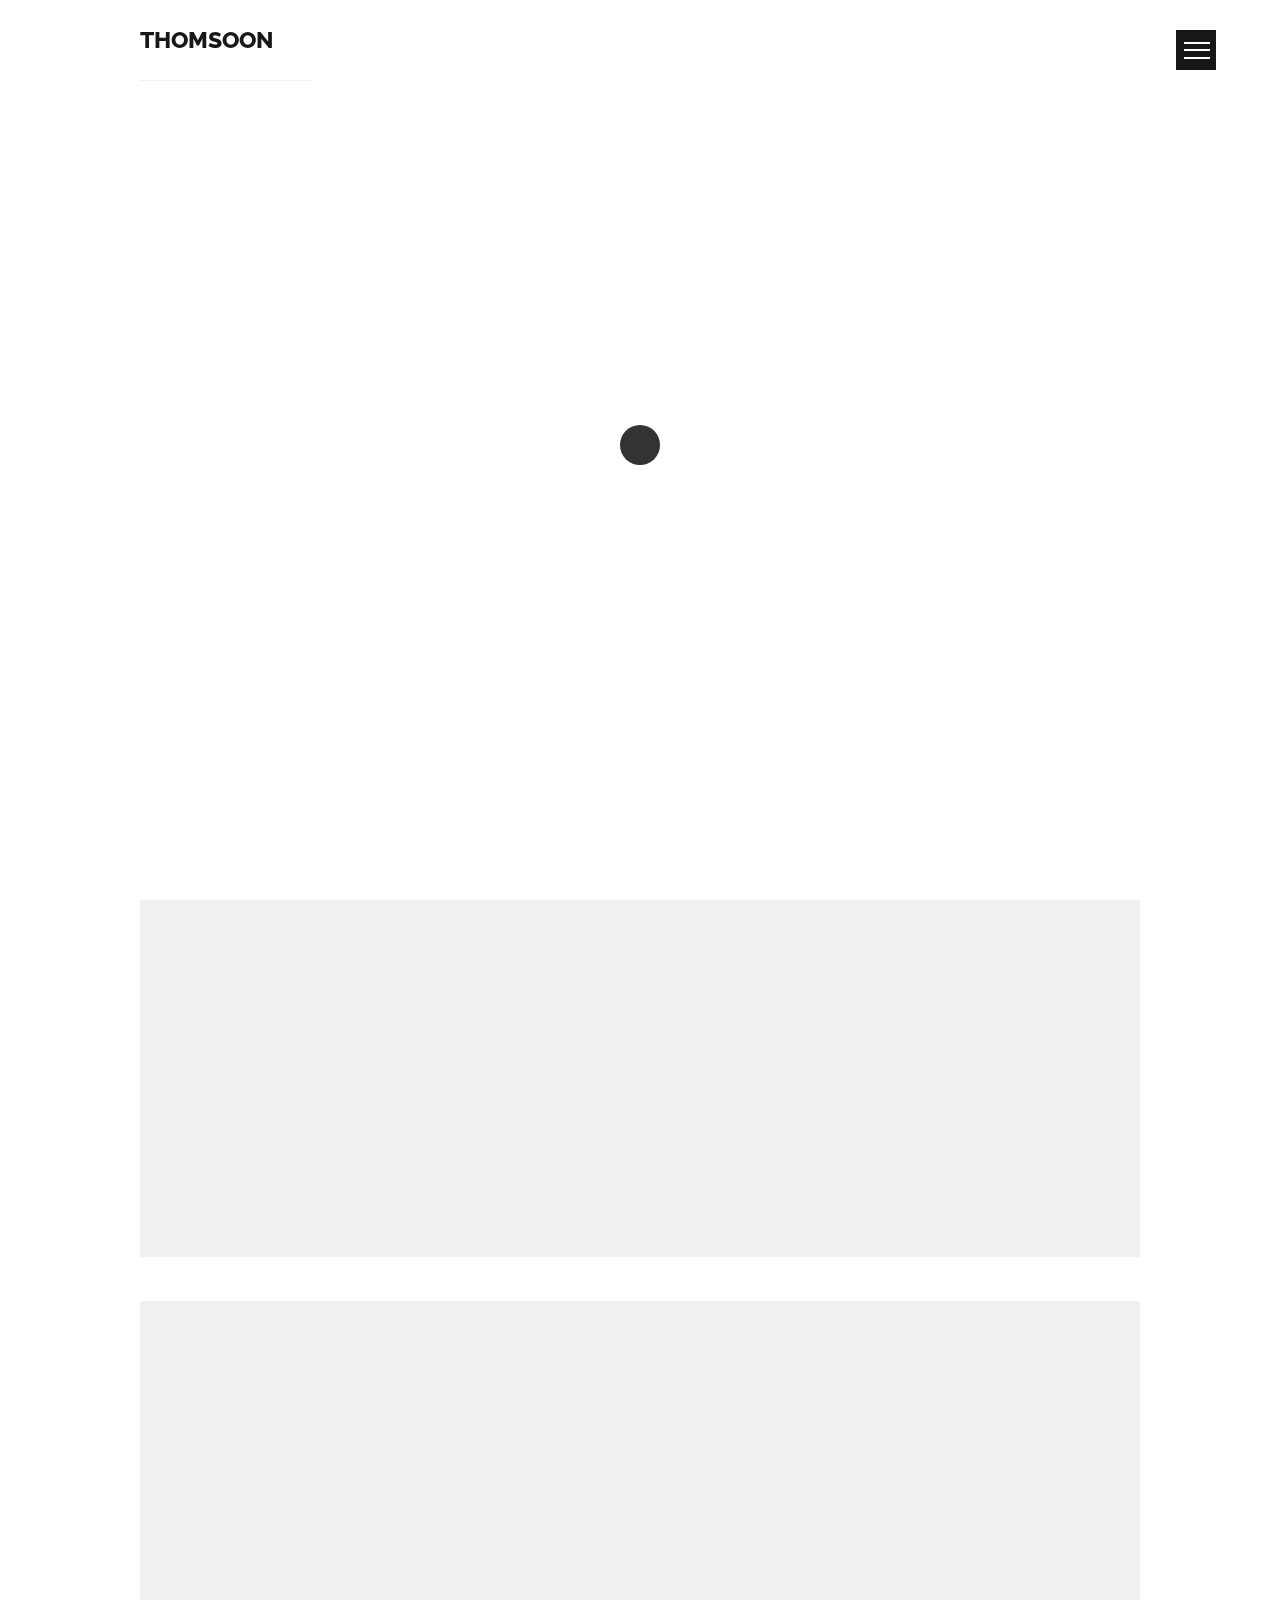
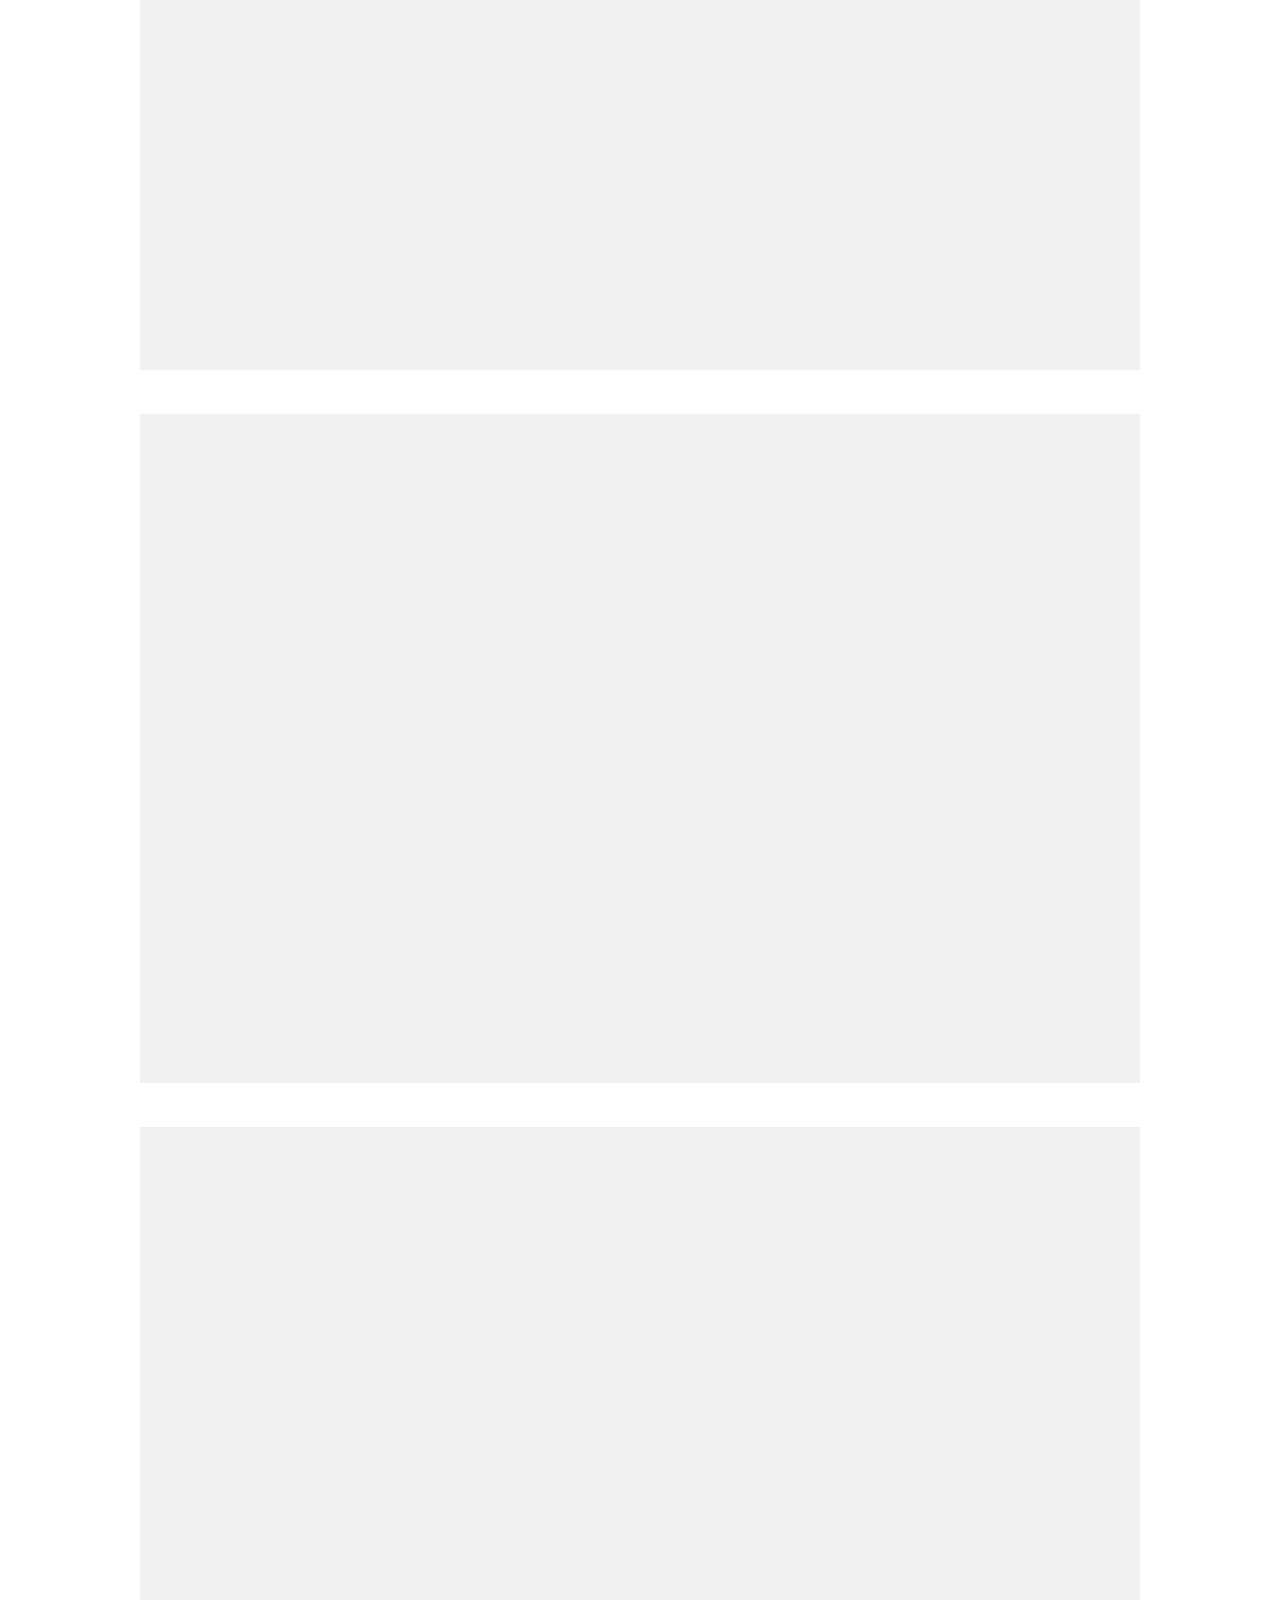
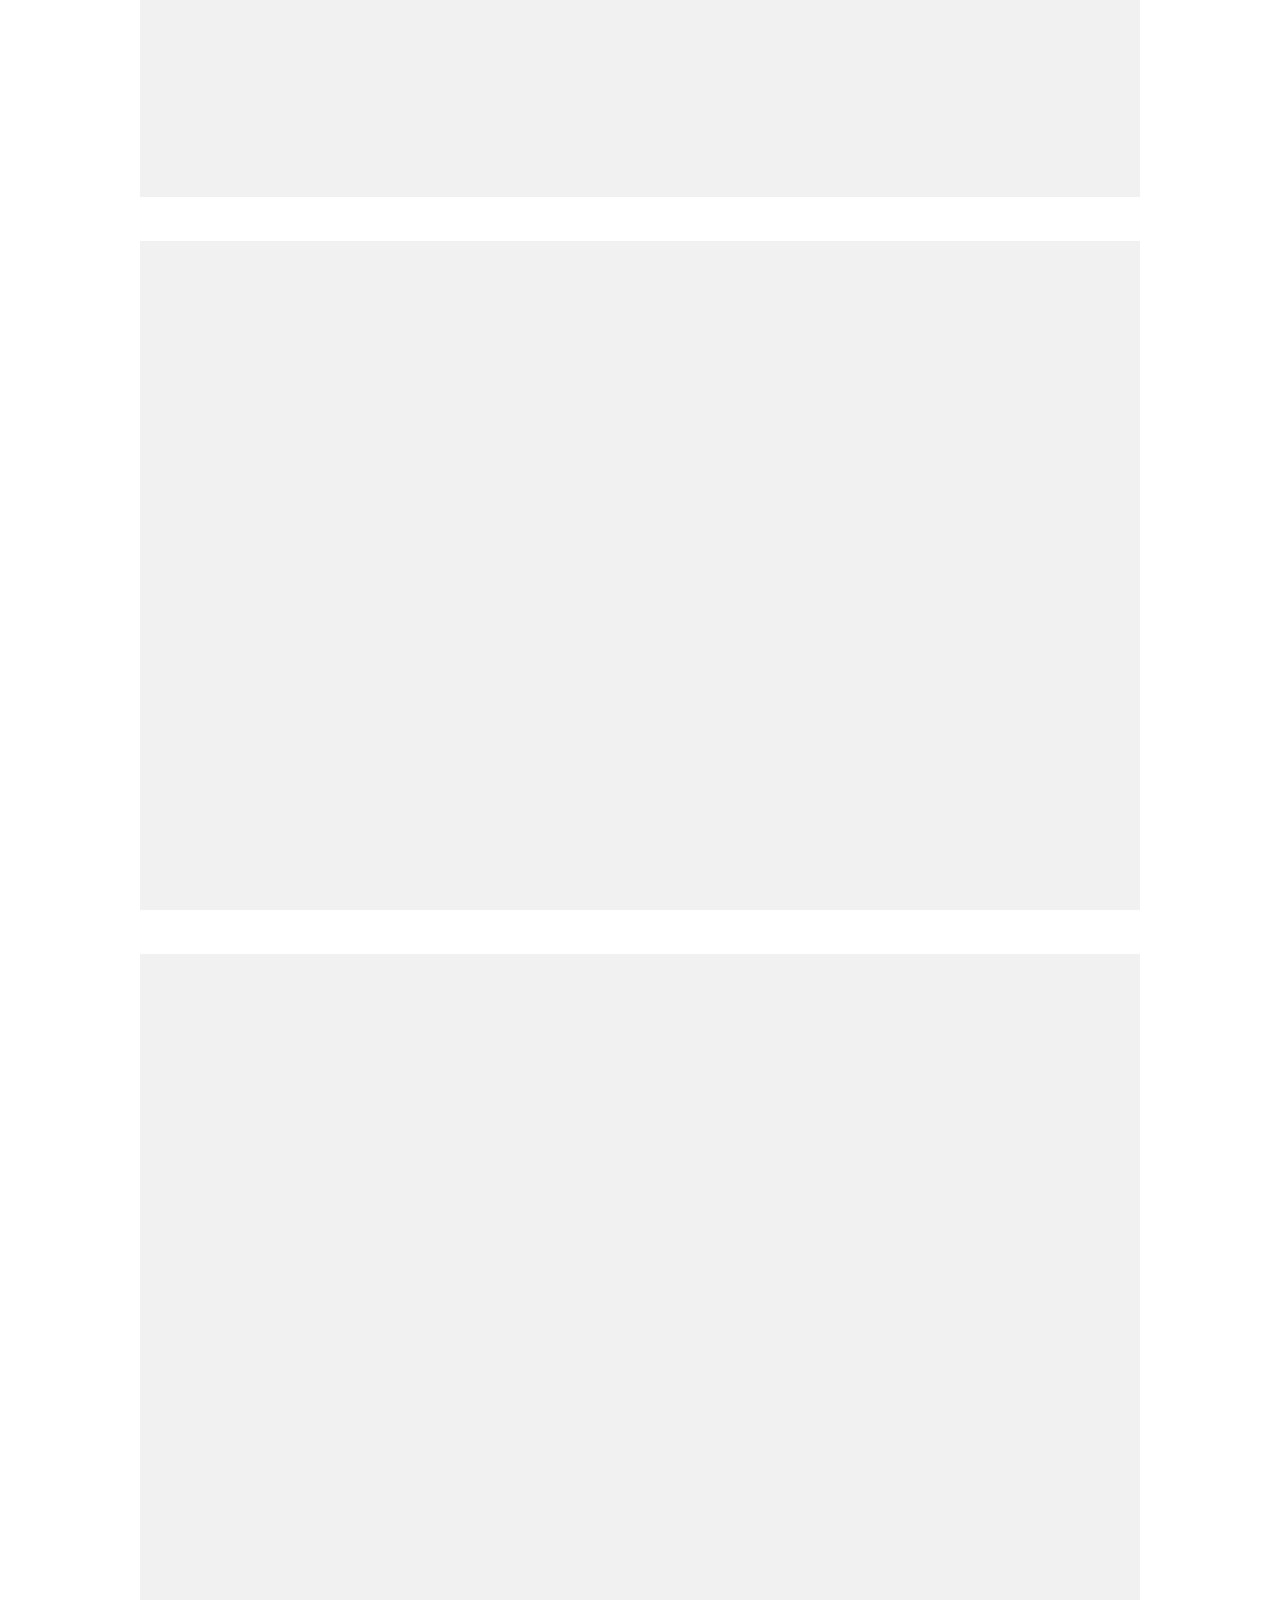
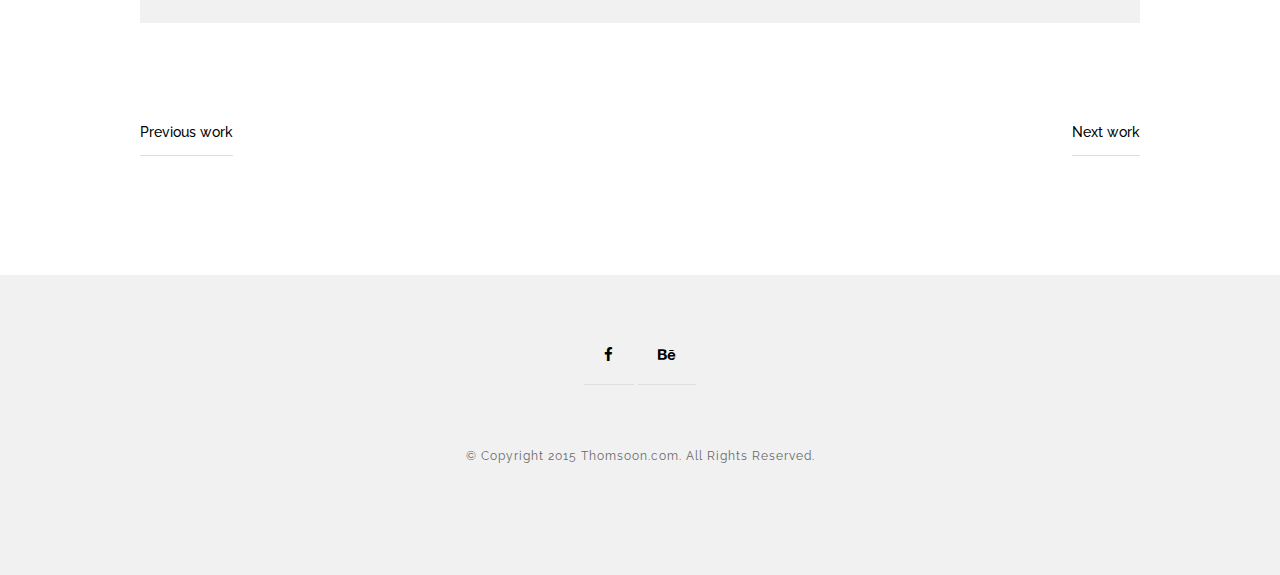
<file: single.html>
<!doctype html>

<html lang="en">
<head>

  <meta charset="utf-8">
  <title>Single - THOMSOON - Portfolio with grid and modern simplicity style - download now!</title>
  <meta name="description" content="THOMSOON - Single page with minimalist two column description and one photo. Download free now with file Photoshop! ">
  <meta name="keywords" content="thomsoon, simplicity, theme, html5, single page, boxed portfolio">
  <meta name="viewport" content="width=device-width, initial-scale=1.0"/>
  <meta name="author" content="thomsoon.com">
  <link rel="icon" type="image/png" href="img/icon.png" />

<!--Style-->

  <link rel="stylesheet" href="css/reset.css">
  <link rel="stylesheet" href="css/style.css">
  <link rel="stylesheet" href="css/style-responsive.css">
  
  <link rel="stylesheet" href="http://maxcdn.bootstrapcdn.com/font-awesome/4.3.0/css/font-awesome.min.css">

</head>

<body>

<!--Preloader-->

<div class="preloader" id="preloader">
    <div class="item">
      <div class="spinner">
      </div>
    </div>
</div>

<div class="opacity-nav">
      
        <div class="menu-index close" id="button">
            <span class="line"></span>
            <span class="line"></span>
            <span class="line"></span>
        </div>


    <ul class="menu-fullscreen">
      <li><a class="ajax-link" href="index.html">Home</a></li>
      <li><a class="ajax-link" href="projects.html">Projects</a></li>
      <li><a class="ajax-link" href="about-us.html">About us</a></li>
      <li><a class="ajax-link" href="contact.html">Contact</a></li>
    </ul>

</div>


  <!--Header-->
  <header id="fullscreen">
    
      <div class="logo" id="full"><a class="ajax-link" href="index.html">THOMSOON</a></div>
      
        <div class="menu-index" id="button">
        <span class="line"></span>
        <span class="line"></span>
        <span class="line"></span>
        </div>
        
  </header>

  <div class="clear"></div>

  <!--Content-->

  <div class="content" id="ajax-content">


        <div class="text-intro">

          <h1>PIXEL DESIGN</h1>
          
                    
	          <div class="one-column">
	            <p>Branding, Website</p>
	          </div>


		          <div class="two-column">
		            <p>Pixel Design is startup company. PD specializes in creating logos and branding. They have own stationery printed for clients.The logo has been created in combination of two letters P + D. It was created about 10 logos. Finally, we chose one of them by the end of the refinement. For the logo was created brandbook and complete visual identity.<br/><br/>Additionally I create simple landing page intro website. On the website is videos & images slider. Moreover is content of the services and contact. The plan is to create an online store. More on website soon...</p>
		          </div>   
                 				  
                <div class="clear"></div>   				  
                 				        
				        <br/><br/><br/><br/><br/><br/><br/><br/><br/><br/>
				        
				        <img src="img/single/1.jpg" width="100%"><br/><br/><br/><br/>
				        <img src="img/single/2.jpg" width="100%"><br/><br/><br/><br/>
				        <img src="img/single/3.jpg" width="100%"><br/><br/><br/><br/>
				        <img src="img/single/4.jpg" width="100%"><br/><br/><br/><br/>
				        <img src="img/single/5.jpg" width="100%"><br/><br/><br/><br/>
				        <img src="img/single/6.jpg" width="100%">
        
        
					        <div class="prev-next">
					        
					          <div class="prev-button"><a class="ajax-link" href="single-fullscreen.html">Previous work</a></div>
					          <div class="next-button"><a class="ajax-link" href="projects.html">Next work</a></div>
					
					        </div>
            </div>
        
    </div>



  <!--Home Sidebar-->

<div id="ajax-sidebar"></div>


  <!--Footer-->

  <footer>

    <div class="footer-margin">
      <div class="social-footer">
        <a href="#"><i class="fa fa-facebook"></i></a>
        <a href="#"><i class="fa fa-behance"></i></a>
      
      </div>     
      <div class="copyright">© Copyright 2015 Thomsoon.com. All Rights Reserved.</div>
      

    
    </div>


  </footer>



<!--Scripts-->

  <script src="js/jquery.min.js"></script>
	<script src="js/jquery.easing.min.js"></script>
	<script src="js/modernizr.custom.42534.js" type="text/javascript"></script>
  <script src="js/jquery.waitforimages.js" type="text/javascript"></script>
  <script src="js/typed.js" type="text/javascript"></script>
  <script src="js/masonry.pkgd.min.js" type="text/javascript"></script>  
  <script src="js/imagesloaded.pkgd.min.js" type="text/javascript"></script>    
  <script src="js/jquery.jkit.1.2.16.min.js"></script>
 
  <script src="js/script.js" type="text/javascript"></script>
  
	<script>
    $('#button, #buttons').on('click', function() {
      $( ".opacity-nav" ).fadeToggle( "slow", "linear" );
    // Animation complete.
    });
  </script>


</body>
</html>
</file>
<file: css/style.css>
@import url(http://fonts.googleapis.com/css?family=Raleway:400,300,500,600,700,800,900,100,200);

body {
    font-family: 'Raleway', sans-serif;
    font-size: 14px;
    font-weight: 400;
    overflow-y: scroll;
    -webkit-font-smoothing: antialiased;
}

::selection {
    background: #000;
    color: #fff;
    text-shadow: none;
}

::-moz-selection {
    background: #000;
    color: #fff;
    text-shadow: none;
}

.line {
    display: block;
    height: 2px;
    width: 300%;
    background: #fff;
}

p {
    font-family: 'Raleway', sans-serif;
    font-size: 14px;
    font-weight: 400;
}

a {
    text-decoration: none;
    -webkit-transition: all 0.2s ease-in;
    -moz-transition: all 0.2s ease-in;
    -ms-transition: all 0.2s ease-in;
    -o-transition: all 0.2s ease-in;
    transition: all 0.2s ease-in;
    border-bottom: 1px solid #dedede;
}

a:focus {
    outline: none;
}

strong {
    font-weight: 700;

}

/*
**************************
PRELOADER
**************************
*/

.preloader {
    position: fixed;
    top: 0;
    width: 100%;
    height: 100%;
    background: white;
    z-index: 999;
}

.preloader .item {
    position: absolute;
    width: 50px;
    height: 50px;
    left: 50%;
    top: 50%;
    margin-left: -25px;
    margin-top: -25px;
}

.spinner {
    width: 40px;
    height: 40px;
    margin: 0px auto;
    background-color: #333;
    border-radius: 100%;
    -webkit-animation: scaleout 1.0s infinite ease-in-out;
    animation: scaleout 1.0s infinite ease-in-out;
}

@-webkit-keyframes scaleout {
    0% {
        -webkit-transform: scale(0.0)
    }

    100% {
        -webkit-transform: scale(1.0);
        opacity: 0;
    }
}

@keyframes scaleout {
    0% {
        transform: scale(0.0);
        -webkit-transform: scale(0.0);
    }

    100% {
        transform: scale(1.0);
        -webkit-transform: scale(1.0);
        opacity: 0;
    }
}





/*
**************************
NAVIGATION OPACITY
**************************
*/



.opacity-nav {
    position: fixed;
    display: none;
    width: 100%;
    height: 100%;
    top: 0;
    z-index: 9999;
    background: rgba(0, 0, 0, 0.95);
}

ul.menu-fullscreen {
    width: 100%;
    top: 50%;
    position: absolute;
    height: 280px;
    margin-top: -140px;
}

ul.menu-fullscreen li {
    font-size: 35px;
    text-align: center;
    line-height: 70px;
    font-weight: 500;
}

ul.menu-fullscreen li > a {
    color: #999999;
    border: 0;
}

ul.menu-fullscreen li > a:hover {
    color: #ffffff;
}


#full {
    width: 1140px;
    position: relative;
    top: 0;
    margin: 0 auto;
    z-index: 9997;
}


#fullscreen {
    display: none;
    position: absolute;
    top: 0;
    width: 100%;
    margin: 0 auto;
    height: 80px;
    z-index: 9998;
}

/*
**************************
HEADER
**************************
*/

header.boxed {
    position: fixed;
    width: 100%;
    margin: 0 auto;
    height: 80px;
    z-index: 9999;
    display: none;
    background: none;
    top: 0;
    -webkit-transition: background 0.2s ease-in;
    -moz-transition: background 0.2s ease-in;
    -ms-transition: background 0.2s ease-in;
    -o-transition: background 0.2s ease-in;
    transition: background 0.2s ease-in;
}

header.boxed .header-margin {
    width: 1140px;
    margin: 0 auto;
}

header.boxed .header-margin-mini {
    width: 90%;
    margin: 0 auto;
}


ul.social-icon {
    float: right;
}

ul.social-icon a {
    float: right;
    font-size: 15px;
    border-bottom: 0;
    color: black;
    padding-right: 0px !important;
}

ul.social-icon a:hover {
    color: #c3c3c3;
}

.menu-index {
    --width: 40px;
    position: fixed;
    right: 5%;
    top: 30px;
    height: var(--width);
    width: var(--width);
    z-index: 99999;
    background: black;
    cursor: pointer;
}

.close .line {
    transform: rotateZ(45deg);
    top: 20px;
}
.close .line:nth-child(2) {
    opacity: 0;    
}
.close .line:nth-child(3) {
    transform: rotateZ(-45deg);
    top: 20px;
}




.line {
    position: absolute;
    top: 12px;
    left: 19%;
    display: block;
    height: 2px;
    width: 26px;
    background: #fff;
}

.line:nth-child(2) {
    top: 19px;
}

.line:nth-child(3) {
    top: 27px;
}

.menu-index i {
    float: right;
    font-size: 18px;
    color: white;
    padding-right: 0px !important;
}

.menu-index i:hover {
    color: #c3c3c3;
}


ul.menu-icon {
    float: right;
}

ul.menu-icon a {
    float: right;
    font-size: 19px;
    color: white;
    padding-right: 0px !important;
}

ul.menu-icon i {
    padding: 20px;
    background: black;
}

ul.menu-icon a:hover {
    color: #c3c3c3;
}

header a {
    color: #000000;
}

ul.header-nav {
    width: 60%;
    float: left;
}

header .logo > a {
    font-size: 23px;
    font-weight: 800;
    float: left;
    line-height: 80px;
    padding-right: 40px;
    border-bottom: 1px solid #f1f1f1;
}

header .logo > a:hover {
    color: #c3c3c3;
}

header li {
    text-transform: uppercase;
    list-style-type: none;
    margin: 0 auto;
    float: left;
}

header li > a {
    font-size: 13px;
    color: #c3c3c3;
    padding-right: 25px;
    padding-left: 25px;
    font-weight: 800;
    line-height: 80px;
    display: inline-block;
    border-bottom: 0;
}

header li > a:hover {
    color: #000000;
}

header li > a #active {
    color: #000000;
}

header li ul {
    overflow: hidden;
    display: none;
    background: #f9f9f9;
    z-index: 20;
}

header li ul li a {
    line-height: 50px;
    padding-left: 30px;
    width: 260px;
}

header li:hover ul {
    position: absolute;
    padding: 0;
    display: block;
    width: 260px;
}



/*
**************************
CONTENT
**************************
*/

.hero-image {
    position: relative;
    width: 100%;
    top: 0;
    height: 400px;
    background: url('../img/full/full.jpg') center center;
    -webkit-background-size: cover;
    -moz-background-size: cover;
    -o-background-size: cover;
    background-size: cover;

}

.one-column {
    width: 40%;
    position: relative;
    float: left;
}

.two-column {
    width: 60%;
    position: relative;
    float: left;
}

.one-column p {
    width: 70% !important;
}

.two-column p {
    width: 100% !important;
}

.clear {
    clear: both;
}

.content {
    position: relative;
    width: 1140px;
    margin: 50px auto;
}


.content .text-intro {
    width: 1140px;
    margin-top: 150px;
    margin: 150px auto 0;
}

.content .text-intro h1 {
    font-size: 43px;
    width: 40%;
    text-transform: uppercase;
    color: #000000;
    font-weight: 900;
    line-height: 70px;
}

.content .text-intro p {
    font-size: 13px;
    color: #8d8d8d;
    margin-top: 30px;
    font-weight: 400;
    line-height: 22px;
    letter-spacing: 1px;
    width: 40%;
}

.typed-cursor {
    opacity: 1;
    font-weight: 900;
    -webkit-animation: blink 0.7s infinite;
    -moz-animation: blink 0.7s infinite;
    -ms-animation: blink 0.7s infinite;
    -o-animation: blink 0.7s infinite;
    animation: blink 0.7s infinite;
}

@-keyframes blink {
    0% {
        opacity: 1;
    }

    50% {
        opacity: 0;
    }

    100% {
        opacity: 1;
    }
}

@-webkit-keyframes blink {
    0% {
        opacity: 1;
    }

    50% {
        opacity: 0;
    }

    100% {
        opacity: 1;
    }
}

@-moz-keyframes blink {
    0% {
        opacity: 1;
    }

    50% {
        opacity: 0;
    }

    100% {
        opacity: 1;
    }
}

@-ms-keyframes blink {
    0% {
        opacity: 1;
    }

    50% {
        opacity: 0;
    }

    100% {
        opacity: 1;
    }
}

@-o-keyframes blink {
    0% {
        opacity: 1;
    }

    50% {
        opacity: 0;
    }

    100% {
        opacity: 1;
    }
}

/*
**************************
HOME SIDEBAR
**************************
*/

.home-sidebar {
    top: 0;
    position: absolute;
    width: 33.3333%;
    right: 0;
    height: 100%;
    background: #f4f4f4;
    z-index: 9;
    overflow: hidden;
    background-size: 100%;
}

.parallax {
    position: absolute;
}

.parallax-option {
    position: absolute;
    width: 100%;
    height: 100%;
}

/*
**************************
PORTFOLIO GRID
**************************
*/

.prev-next {
    width: 100%;
    max-width: 1170px;
    margin: 0 auto;
    padding-top: 100px;
}

.prev-next a {
    color: black;
    font-weight: 500;
    padding-bottom: 15px;
}

.prev-next a:hover {
    border-bottom: 1px solid black;
}

.prev-button {
    width: 50%;
    position: relative;
    float: left;
    text-align: left;
}

.next-button {
    width: 50%;
    position: relative;
    float: left;
    text-align: right;
}


#ajax-content {
    width: 100%;
}

.portfolio-grid {
    width: 1170px;
    position: relative;
    margin: 30px auto;
    overflow: hidden;
}

#portfolio-sidebar {
    width: 780px !important;
    padding-right: 390px;

}

li.grid-item {
    width: 360px;
    position: relative;
    float: left;
    padding: 15px;
}

.grid-hover {
    position: absolute;
    width: 360px;
    height: 100%;
    top: 0;
    background: white;
    z-index: 2;
    opacity: 0;
    -webkit-transition: all 0.2s ease-in;
    -moz-transition: all 0.2s ease-in;
    -ms-transition: all 0.2s ease-in;
    -o-transition: all 0.2s ease-in;
    transition: all 0.2s ease-in;
}

.grid-hover:hover {
    opacity: 0.9;
}

.grid-hover h1 {
    font-size: 23px;
    bottom: 80px;
    left: 40px;
    position: absolute;
    text-transform: uppercase;
    color: #000000;
    letter-spacing: 1px;
    font-weight: 900;
    line-height: 50px;
}

.grid-hover p {
    font-size: 13px;
    bottom: 40px;
    left: 40px;
    position: absolute;
    color: #686868;
    letter-spacing: 1px;
    font-weight: 400;
    line-height: 50px;
}

li.grid-item img {
    width: 360px;
}

/*
**************************
FOOTER
**************************
*/

#footer-box {
    height: 150px;
    margin-top: 75px;
}

footer {
    background: #f1f1f1;
    width: 100%;
    margin-top: 150px;
    height: 300px;
    overflow: hidden;
    position: relative;
    z-index: 10;
}

.footer-margin {
    width: 1140px;
    margin: 30px auto;
    line-height: 100px;
}

#footer-left {
    text-align: left;
}

.footer-margin .copyright {
    color: #686868;
    letter-spacing: 1px;
    font-size: 12px;
    width: 100%;
    text-align: center;
    float: left;
}

.footer-margin .social-footer {
    color: #686868;
    letter-spacing: 1px;
    font-size: 13px;
    width: 100%;
    text-align: center;
    float: left;
}

.footer-margin .social-footer a {
    font-size: 15px;
    color: black;
    padding: 20px;
}

.footer-margin .social-footer a:hover {
    color: #c3c3c3;
}


/*
**************************
CONTACT
**************************
*/

.contact-one,
.contact-two {
    width: 30%;
    padding-right: 3%;
    position: relative;
    float: left;
}

.contact-three {
    width: 33%;
    position: relative;
    float: left;
}

.contact-one p,
.contact-two p,
.contact-three p {
    width: 100% !important;
}

input {

    width: 100%;
    height: 40px;
    background: #f8f7f7;
    border: 0;
    color: #000000;
    font-weight: 500;
    line-height: 40px;
    font-family: 'Raleway', sans-serif;
    margin-bottom: 10px;
    font-size: 13px;
    padding-left: 15px;
    -webkit-box-sizing: border-box;
    /* Safari/Chrome, other WebKit */
    -moz-box-sizing: border-box;
    /* Firefox, other Gecko */
    box-sizing: border-box;
    /* Opera/IE 8+ */
}

input.button-submit {

    width: 220px;
    height: 40px;
    background: #f8f7f7;
    font-weight: 500;
    border: 0;
    font-family: 'Raleway', sans-serif;
    color: #000000;
    float: right;
    font-weight: 900;
    line-height: 40px;
    font-size: 13px;
}

input:focus {
    background: #f4f4f4;
}

textarea {

    width: 100%;
    height: 40px;
    border: 0;
    line-height: 40px;
    background: #f8f7f7;
    color: #000000;
    font-size: 13px;
    font-family: 'Raleway', sans-serif;
    font-weight: 500;
    margin-bottom: 10px;
    padding: 0 0 0 15px;
    -webkit-box-sizing: border-box;
    /* Safari/Chrome, other WebKit */
    -moz-box-sizing: border-box;
    /* Firefox, other Gecko */
    box-sizing: border-box;
    /* Opera/IE 8+ */
    -webkit-transition: all 0.2s ease-in;
    -moz-transition: all 0.2s ease-in;
    -ms-transition: all 0.2s ease-in;
    -o-transition: all 0.2s ease-in;
    transition: all 0.2s ease-in;
}

textarea:focus {
    background: #f4f4f4;
    height: 250px;
}
</file>
<file: css/style-responsive.css>
@media all and (max-width: 1330px) and (min-width: 1180px) {

  header.boxed .header-margin{
    width:1000px;
  }

  .content .text-intro{
    width:1000px;
  }

  .footer-margin{
    width:1000px;
  }

  .content .text-intro h1, .content .text-intro p{
    width:60%;
  }

  #full{
    width:1000px;
  }

  .prev-next{
    max-width:1000px;
  }


  /*
  **************************
  Portfolio Grid
  **************************
  */

  #portfolio-sidebar{

    width: 710px !important;
    padding-right: 320px;
  }

  .portfolio-grid{

    width:1030px;

  }

  .grid-hover, li.grid-item, li.grid-item img{
    width:312px;
  }


}


@media all and (max-width: 1179px) and (min-width: 1024px) {


  header.boxed .header-margin{
    width:800px;
  }

  .content .text-intro{
    width:800px;
  }

  .footer-margin{
    width:800px;
  }

  .content .text-intro h1, .content .text-intro p{
    width:60%;
  }

  #full{
    width:800px;
  }

  .prev-next{
    max-width:800px;
  }


  /*
  **************************
  Portfolio Grid
  **************************
  */

  #portfolio-sidebar{

    width: 580px !important;
    padding-right: 250px;
  }

  .portfolio-grid{

    width:830px;

  }

  .grid-hover, li.grid-item, li.grid-item img{
    width:246px;
  }

}


@media all and (max-width: 1023px) and (min-width: 769px) {


  header.boxed .header-margin{
    width:600px;
  }

  .content .text-intro{
    width:600px;
  }

  .footer-margin{
    width:600px;
  }

  .content .text-intro h1, .content .text-intro p{
    width:100%;
  }

  #full{
    width:600px;
  }

  .prev-next{
    max-width:600px;
  }
  
  .home-sidebar{
    display:none;
  }
  
  ul.header-nav{
    width:50%;
  
  }
  
  header li > a{
    padding-right: 15px;
    padding-left: 15px;
  }
 


  /*
  **************************
  Portfolio Grid
  **************************
  */

  #portfolio-sidebar{

    width:630px !important;
    padding-right: 0;
  }

  .portfolio-grid{
    width:630px;
  }

  .grid-hover, li.grid-item, li.grid-item img{
    width:282px;
  }

}



@media all and (max-width: 768px) and (min-width: 481px) {


  header.boxed .header-margin{
    width:400px;
  }

  .content .text-intro{
    width:400px;
  }

  .footer-margin{
    width:400px;
  }

  .content .text-intro h1, .content .text-intro p{
    width:100% !important;
  }

  #full{
    width:400px;
    display:block !important;
  }

  .menu-index{
    display:block !important;
  }

  .prev-next{
    max-width:400px;
  }
  
  .home-sidebar{
    display:none;
  }
  
  ul.header-nav{
    width:50%;
  
  }
  
  header li > a{
    padding-right: 15px;
    padding-left: 15px;
  }
 
  .one-column, .two-column{
    width:100%;
  }
  
  .contact-one, .contact-two, .contact-three{
    width:100%;
  }
  
  textarea{
    height:250px;
  }

  input.button-submit{
    margin-bottom:100px;
  }
  
  .logo, .menu-index{
    display:block;
  }

  header.boxed{
    display:none !important;
  }  
  
  #footer-left{text-align:center;}

  /*
  **************************
  Portfolio Grid
  **************************
  */

  #portfolio-sidebar{

    width:430px !important;
    padding-right: 0;
  }

  .portfolio-grid{
    width:430px;
  }

  .grid-hover, li.grid-item, li.grid-item img{
    width:400px;
  }

}


@media all and (max-width: 480px) and (min-width: 320px) {


  header.boxed .header-margin{
    width:280px;
  }

  .content .text-intro{
    width:280px;
  }

  .footer-margin{
    width:280px;
  }
  
  .footer-margin .copyright{line-height:40px;}

  .content .text-intro h1, .content .text-intro p{
    width:100% !important;
  }

  #full{
    width:280px;
    display:block !important;
  }
  
  .menu-index{
    display:block !important;
  }

  .prev-next{
    max-width:280px;
  }
  
  .home-sidebar{
    display:none;
  }
 
  .one-column, .two-column{
    width:100%;
  }
  
  .contact-one, .contact-two, .contact-three{
    width:100%;
  }
  
  textarea{
    height:250px;
  }
  
  input, textarea{
    padding:0;
  }

  input.button-submit{
    margin-bottom:100px;
  }
  
  header.boxed{
    display:none !important;
  }  
  
  #footer-left{text-align:center;}
  
  .content .text-intro h1{
    font-size:33px; 
    line-height:50px;
  }

  /*
  **************************
  Portfolio Grid
  **************************
  */

  #portfolio-sidebar{

    width:310px !important;
    padding-right: 0;
  }

  .portfolio-grid{
    width:310px;
  }

  .grid-hover, li.grid-item, li.grid-item img{
    width:280px;
  }

}
</file>
